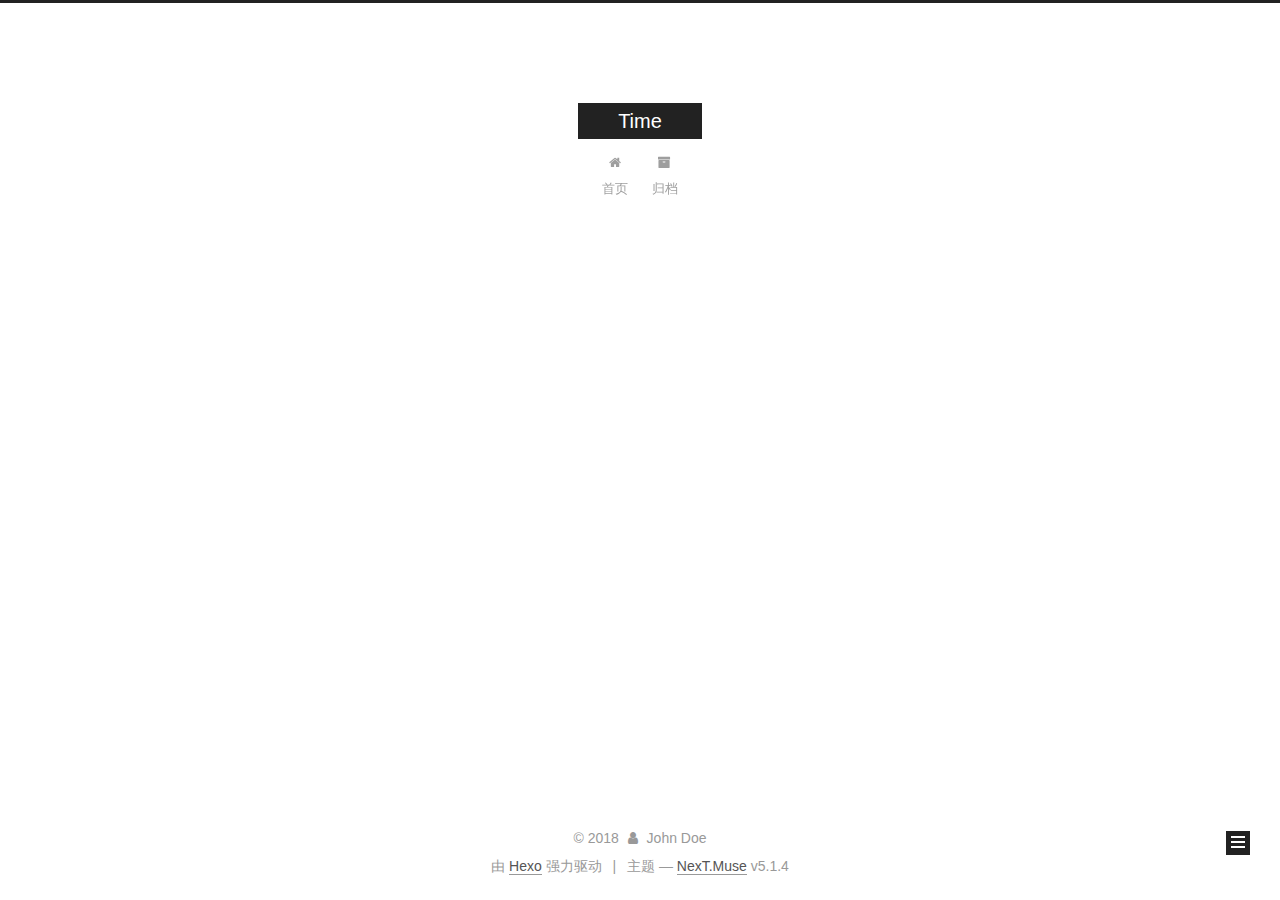
<file: index.html>
<!DOCTYPE html>



  


<html class="theme-next muse use-motion" lang="zh-Hans">
<head>
  <meta charset="UTF-8"/>
<meta http-equiv="X-UA-Compatible" content="IE=edge" />
<meta name="viewport" content="width=device-width, initial-scale=1, maximum-scale=1"/>
<meta name="theme-color" content="#222">









<meta http-equiv="Cache-Control" content="no-transform" />
<meta http-equiv="Cache-Control" content="no-siteapp" />
















  
  
  <link href="/lib/fancybox/source/jquery.fancybox.css?v=2.1.5" rel="stylesheet" type="text/css" />







<link href="/lib/font-awesome/css/font-awesome.min.css?v=4.6.2" rel="stylesheet" type="text/css" />

<link href="/css/main.css?v=5.1.4" rel="stylesheet" type="text/css" />


  <link rel="apple-touch-icon" sizes="180x180" href="/images/apple-touch-icon-next.png?v=5.1.4">


  <link rel="icon" type="image/png" sizes="32x32" href="/images/favicon-32x32-next.png?v=5.1.4">


  <link rel="icon" type="image/png" sizes="16x16" href="/images/favicon-16x16-next.png?v=5.1.4">


  <link rel="mask-icon" href="/images/logo.svg?v=5.1.4" color="#222">





  <meta name="keywords" content="Hexo, NexT" />










<meta property="og:type" content="website">
<meta property="og:title" content="Time">
<meta property="og:url" content="http://yoursite.com/index.html">
<meta property="og:site_name" content="Time">
<meta property="og:locale" content="zh-Hans">
<meta name="twitter:card" content="summary">
<meta name="twitter:title" content="Time">



<script type="text/javascript" id="hexo.configurations">
  var NexT = window.NexT || {};
  var CONFIG = {
    root: '/',
    scheme: 'Muse',
    version: '5.1.4',
    sidebar: {"position":"left","display":"post","offset":12,"b2t":false,"scrollpercent":false,"onmobile":false},
    fancybox: true,
    tabs: true,
    motion: {"enable":true,"async":false,"transition":{"post_block":"fadeIn","post_header":"slideDownIn","post_body":"slideDownIn","coll_header":"slideLeftIn","sidebar":"slideUpIn"}},
    duoshuo: {
      userId: '0',
      author: '博主'
    },
    algolia: {
      applicationID: '',
      apiKey: '',
      indexName: '',
      hits: {"per_page":10},
      labels: {"input_placeholder":"Search for Posts","hits_empty":"We didn't find any results for the search: ${query}","hits_stats":"${hits} results found in ${time} ms"}
    }
  };
</script>



  <link rel="canonical" href="http://yoursite.com/"/>





  <title>Time</title>
  








</head>

<body itemscope itemtype="http://schema.org/WebPage" lang="zh-Hans">

  
  
    
  

  <div class="container sidebar-position-left 
  page-home">
    <div class="headband"></div>

    <header id="header" class="header" itemscope itemtype="http://schema.org/WPHeader">
      <div class="header-inner"><div class="site-brand-wrapper">
  <div class="site-meta ">
    

    <div class="custom-logo-site-title">
      <a href="/"  class="brand" rel="start">
        <span class="logo-line-before"><i></i></span>
        <span class="site-title">Time</span>
        <span class="logo-line-after"><i></i></span>
      </a>
    </div>
      
        <p class="site-subtitle"></p>
      
  </div>

  <div class="site-nav-toggle">
    <button>
      <span class="btn-bar"></span>
      <span class="btn-bar"></span>
      <span class="btn-bar"></span>
    </button>
  </div>
</div>

<nav class="site-nav">
  

  
    <ul id="menu" class="menu">
      
        
        <li class="menu-item menu-item-home">
          <a href="/" rel="section">
            
              <i class="menu-item-icon fa fa-fw fa-home"></i> <br />
            
            首页
          </a>
        </li>
      
        
        <li class="menu-item menu-item-archives">
          <a href="/archives/" rel="section">
            
              <i class="menu-item-icon fa fa-fw fa-archive"></i> <br />
            
            归档
          </a>
        </li>
      

      
    </ul>
  

  
</nav>



 </div>
    </header>

    <main id="main" class="main">
      <div class="main-inner">
        <div class="content-wrap">
          <div id="content" class="content">
            
  <section id="posts" class="posts-expand">
    
      

  

  
  
  

  <article class="post post-type-normal" itemscope itemtype="http://schema.org/Article">
  
  
  
  <div class="post-block">
    <link itemprop="mainEntityOfPage" href="http://yoursite.com/2018/09/09/article-title/">

    <span hidden itemprop="author" itemscope itemtype="http://schema.org/Person">
      <meta itemprop="name" content="John Doe">
      <meta itemprop="description" content="">
      <meta itemprop="image" content="/images/avatar.gif">
    </span>

    <span hidden itemprop="publisher" itemscope itemtype="http://schema.org/Organization">
      <meta itemprop="name" content="Time">
    </span>

    
      <header class="post-header">

        
        
          <h1 class="post-title" itemprop="name headline">
                
                <a class="post-title-link" href="/2018/09/09/article-title/" itemprop="url">article title</a></h1>
        

        <div class="post-meta">
          <span class="post-time">
            
              <span class="post-meta-item-icon">
                <i class="fa fa-calendar-o"></i>
              </span>
              
                <span class="post-meta-item-text">发表于</span>
              
              <time title="创建于" itemprop="dateCreated datePublished" datetime="2018-09-09T13:11:47+08:00">
                2018-09-09
              </time>
            

            

            
          </span>

          

          
            
          

          
          

          

          

          

        </div>
      </header>
    

    
    
    
    <div class="post-body" itemprop="articleBody">

      
      

      
        
          
            <h2 id="时光"><a href="#时光" class="headerlink" title="时光"></a>时光</h2>
          
        
      
    </div>
    
    
    

    

    

    

    <footer class="post-footer">
      

      

      

      
      
        <div class="post-eof"></div>
      
    </footer>
  </div>
  
  
  
  </article>


    
  </section>

  


          </div>
          


          

        </div>
        
          
  
  <div class="sidebar-toggle">
    <div class="sidebar-toggle-line-wrap">
      <span class="sidebar-toggle-line sidebar-toggle-line-first"></span>
      <span class="sidebar-toggle-line sidebar-toggle-line-middle"></span>
      <span class="sidebar-toggle-line sidebar-toggle-line-last"></span>
    </div>
  </div>

  <aside id="sidebar" class="sidebar">
    
    <div class="sidebar-inner">

      

      

      <section class="site-overview-wrap sidebar-panel sidebar-panel-active">
        <div class="site-overview">
          <div class="site-author motion-element" itemprop="author" itemscope itemtype="http://schema.org/Person">
            
              <p class="site-author-name" itemprop="name">John Doe</p>
              <p class="site-description motion-element" itemprop="description"></p>
          </div>

          <nav class="site-state motion-element">

            
              <div class="site-state-item site-state-posts">
              
                <a href="/archives/">
              
                  <span class="site-state-item-count">1</span>
                  <span class="site-state-item-name">日志</span>
                </a>
              </div>
            

            

            

          </nav>

          

          

          
          

          
          

          

        </div>
      </section>

      

      

    </div>
  </aside>


        
      </div>
    </main>

    <footer id="footer" class="footer">
      <div class="footer-inner">
        <div class="copyright">&copy; <span itemprop="copyrightYear">2018</span>
  <span class="with-love">
    <i class="fa fa-user"></i>
  </span>
  <span class="author" itemprop="copyrightHolder">John Doe</span>

  
</div>


  <div class="powered-by">由 <a class="theme-link" target="_blank" href="https://hexo.io">Hexo</a> 强力驱动</div>



  <span class="post-meta-divider">|</span>



  <div class="theme-info">主题 &mdash; <a class="theme-link" target="_blank" href="https://github.com/iissnan/hexo-theme-next">NexT.Muse</a> v5.1.4</div>




        







        
      </div>
    </footer>

    
      <div class="back-to-top">
        <i class="fa fa-arrow-up"></i>
        
      </div>
    

    

  </div>

  

<script type="text/javascript">
  if (Object.prototype.toString.call(window.Promise) !== '[object Function]') {
    window.Promise = null;
  }
</script>









  












  
  
    <script type="text/javascript" src="/lib/jquery/index.js?v=2.1.3"></script>
  

  
  
    <script type="text/javascript" src="/lib/fastclick/lib/fastclick.min.js?v=1.0.6"></script>
  

  
  
    <script type="text/javascript" src="/lib/jquery_lazyload/jquery.lazyload.js?v=1.9.7"></script>
  

  
  
    <script type="text/javascript" src="/lib/velocity/velocity.min.js?v=1.2.1"></script>
  

  
  
    <script type="text/javascript" src="/lib/velocity/velocity.ui.min.js?v=1.2.1"></script>
  

  
  
    <script type="text/javascript" src="/lib/fancybox/source/jquery.fancybox.pack.js?v=2.1.5"></script>
  


  


  <script type="text/javascript" src="/js/src/utils.js?v=5.1.4"></script>

  <script type="text/javascript" src="/js/src/motion.js?v=5.1.4"></script>



  
  

  

  


  <script type="text/javascript" src="/js/src/bootstrap.js?v=5.1.4"></script>



  


  




	





  





  












  





  

  

  

  
  

  

  

  

</body>
</html>
</file>
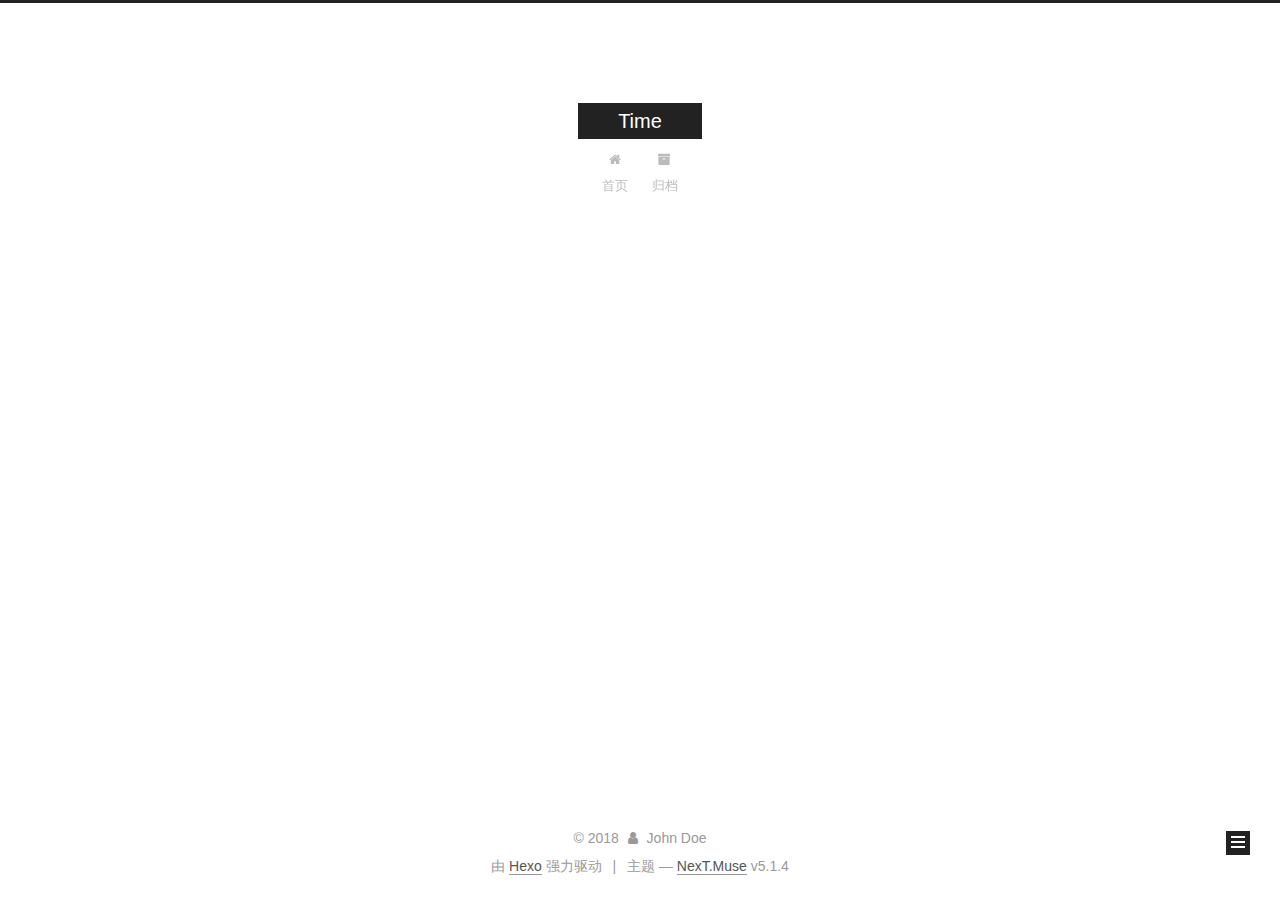
<file: archives/index.html>
<!DOCTYPE html>



  


<html class="theme-next muse use-motion" lang="zh-Hans">
<head>
  <meta charset="UTF-8"/>
<meta http-equiv="X-UA-Compatible" content="IE=edge" />
<meta name="viewport" content="width=device-width, initial-scale=1, maximum-scale=1"/>
<meta name="theme-color" content="#222">









<meta http-equiv="Cache-Control" content="no-transform" />
<meta http-equiv="Cache-Control" content="no-siteapp" />
















  
  
  <link href="/lib/fancybox/source/jquery.fancybox.css?v=2.1.5" rel="stylesheet" type="text/css" />







<link href="/lib/font-awesome/css/font-awesome.min.css?v=4.6.2" rel="stylesheet" type="text/css" />

<link href="/css/main.css?v=5.1.4" rel="stylesheet" type="text/css" />


  <link rel="apple-touch-icon" sizes="180x180" href="/images/apple-touch-icon-next.png?v=5.1.4">


  <link rel="icon" type="image/png" sizes="32x32" href="/images/favicon-32x32-next.png?v=5.1.4">


  <link rel="icon" type="image/png" sizes="16x16" href="/images/favicon-16x16-next.png?v=5.1.4">


  <link rel="mask-icon" href="/images/logo.svg?v=5.1.4" color="#222">





  <meta name="keywords" content="Hexo, NexT" />










<meta property="og:type" content="website">
<meta property="og:title" content="Time">
<meta property="og:url" content="http://yoursite.com/archives/index.html">
<meta property="og:site_name" content="Time">
<meta property="og:locale" content="zh-Hans">
<meta name="twitter:card" content="summary">
<meta name="twitter:title" content="Time">



<script type="text/javascript" id="hexo.configurations">
  var NexT = window.NexT || {};
  var CONFIG = {
    root: '/',
    scheme: 'Muse',
    version: '5.1.4',
    sidebar: {"position":"left","display":"post","offset":12,"b2t":false,"scrollpercent":false,"onmobile":false},
    fancybox: true,
    tabs: true,
    motion: {"enable":true,"async":false,"transition":{"post_block":"fadeIn","post_header":"slideDownIn","post_body":"slideDownIn","coll_header":"slideLeftIn","sidebar":"slideUpIn"}},
    duoshuo: {
      userId: '0',
      author: '博主'
    },
    algolia: {
      applicationID: '',
      apiKey: '',
      indexName: '',
      hits: {"per_page":10},
      labels: {"input_placeholder":"Search for Posts","hits_empty":"We didn't find any results for the search: ${query}","hits_stats":"${hits} results found in ${time} ms"}
    }
  };
</script>



  <link rel="canonical" href="http://yoursite.com/archives/"/>





  <title>归档 | Time</title>
  








</head>

<body itemscope itemtype="http://schema.org/WebPage" lang="zh-Hans">

  
  
    
  

  <div class="container sidebar-position-left page-archive">
    <div class="headband"></div>

    <header id="header" class="header" itemscope itemtype="http://schema.org/WPHeader">
      <div class="header-inner"><div class="site-brand-wrapper">
  <div class="site-meta ">
    

    <div class="custom-logo-site-title">
      <a href="/"  class="brand" rel="start">
        <span class="logo-line-before"><i></i></span>
        <span class="site-title">Time</span>
        <span class="logo-line-after"><i></i></span>
      </a>
    </div>
      
        <p class="site-subtitle"></p>
      
  </div>

  <div class="site-nav-toggle">
    <button>
      <span class="btn-bar"></span>
      <span class="btn-bar"></span>
      <span class="btn-bar"></span>
    </button>
  </div>
</div>

<nav class="site-nav">
  

  
    <ul id="menu" class="menu">
      
        
        <li class="menu-item menu-item-home">
          <a href="/" rel="section">
            
              <i class="menu-item-icon fa fa-fw fa-home"></i> <br />
            
            首页
          </a>
        </li>
      
        
        <li class="menu-item menu-item-archives">
          <a href="/archives/" rel="section">
            
              <i class="menu-item-icon fa fa-fw fa-archive"></i> <br />
            
            归档
          </a>
        </li>
      

      
    </ul>
  

  
</nav>



 </div>
    </header>

    <main id="main" class="main">
      <div class="main-inner">
        <div class="content-wrap">
          <div id="content" class="content">
            

  
  
  
  <div class="post-block archive">
    <div id="posts" class="posts-collapse">
      <span class="archive-move-on"></span>

      <span class="archive-page-counter">
        
        
        
          
        
        嗯..! 目前共计 1 篇日志。 继续努力。
      </span>

      

        
        
        

        
          
          <div class="collection-title">
            <h1 class="archive-year" id="archive-year-2018">2018</h1>
          </div>
        
        

        

  <article class="post post-type-normal" itemscope itemtype="http://schema.org/Article">
    <header class="post-header">

      <h2 class="post-title">
        
            <a class="post-title-link" href="/2018/09/09/article-title/" itemprop="url">
              
                <span itemprop="name">article title</span>
              
            </a>
        
      </h2>

      <div class="post-meta">
        <time class="post-time" itemprop="dateCreated"
              datetime="2018-09-09T13:11:47+08:00"
              content="2018-09-09" >
          09-09
        </time>
      </div>

    </header>
  </article>



      

    </div>
  </div>
  
  
  

  



          </div>
          


          

        </div>
        
          
  
  <div class="sidebar-toggle">
    <div class="sidebar-toggle-line-wrap">
      <span class="sidebar-toggle-line sidebar-toggle-line-first"></span>
      <span class="sidebar-toggle-line sidebar-toggle-line-middle"></span>
      <span class="sidebar-toggle-line sidebar-toggle-line-last"></span>
    </div>
  </div>

  <aside id="sidebar" class="sidebar">
    
    <div class="sidebar-inner">

      

      

      <section class="site-overview-wrap sidebar-panel sidebar-panel-active">
        <div class="site-overview">
          <div class="site-author motion-element" itemprop="author" itemscope itemtype="http://schema.org/Person">
            
              <p class="site-author-name" itemprop="name">John Doe</p>
              <p class="site-description motion-element" itemprop="description"></p>
          </div>

          <nav class="site-state motion-element">

            
              <div class="site-state-item site-state-posts">
              
                <a href="/archives/">
              
                  <span class="site-state-item-count">1</span>
                  <span class="site-state-item-name">日志</span>
                </a>
              </div>
            

            

            

          </nav>

          

          

          
          

          
          

          

        </div>
      </section>

      

      

    </div>
  </aside>


        
      </div>
    </main>

    <footer id="footer" class="footer">
      <div class="footer-inner">
        <div class="copyright">&copy; <span itemprop="copyrightYear">2018</span>
  <span class="with-love">
    <i class="fa fa-user"></i>
  </span>
  <span class="author" itemprop="copyrightHolder">John Doe</span>

  
</div>


  <div class="powered-by">由 <a class="theme-link" target="_blank" href="https://hexo.io">Hexo</a> 强力驱动</div>



  <span class="post-meta-divider">|</span>



  <div class="theme-info">主题 &mdash; <a class="theme-link" target="_blank" href="https://github.com/iissnan/hexo-theme-next">NexT.Muse</a> v5.1.4</div>




        







        
      </div>
    </footer>

    
      <div class="back-to-top">
        <i class="fa fa-arrow-up"></i>
        
      </div>
    

    

  </div>

  

<script type="text/javascript">
  if (Object.prototype.toString.call(window.Promise) !== '[object Function]') {
    window.Promise = null;
  }
</script>









  












  
  
    <script type="text/javascript" src="/lib/jquery/index.js?v=2.1.3"></script>
  

  
  
    <script type="text/javascript" src="/lib/fastclick/lib/fastclick.min.js?v=1.0.6"></script>
  

  
  
    <script type="text/javascript" src="/lib/jquery_lazyload/jquery.lazyload.js?v=1.9.7"></script>
  

  
  
    <script type="text/javascript" src="/lib/velocity/velocity.min.js?v=1.2.1"></script>
  

  
  
    <script type="text/javascript" src="/lib/velocity/velocity.ui.min.js?v=1.2.1"></script>
  

  
  
    <script type="text/javascript" src="/lib/fancybox/source/jquery.fancybox.pack.js?v=2.1.5"></script>
  


  


  <script type="text/javascript" src="/js/src/utils.js?v=5.1.4"></script>

  <script type="text/javascript" src="/js/src/motion.js?v=5.1.4"></script>



  
  

  

  


  <script type="text/javascript" src="/js/src/bootstrap.js?v=5.1.4"></script>



  


  




	





  





  












  





  

  

  

  
  

  

  

  

</body>
</html>
</file>
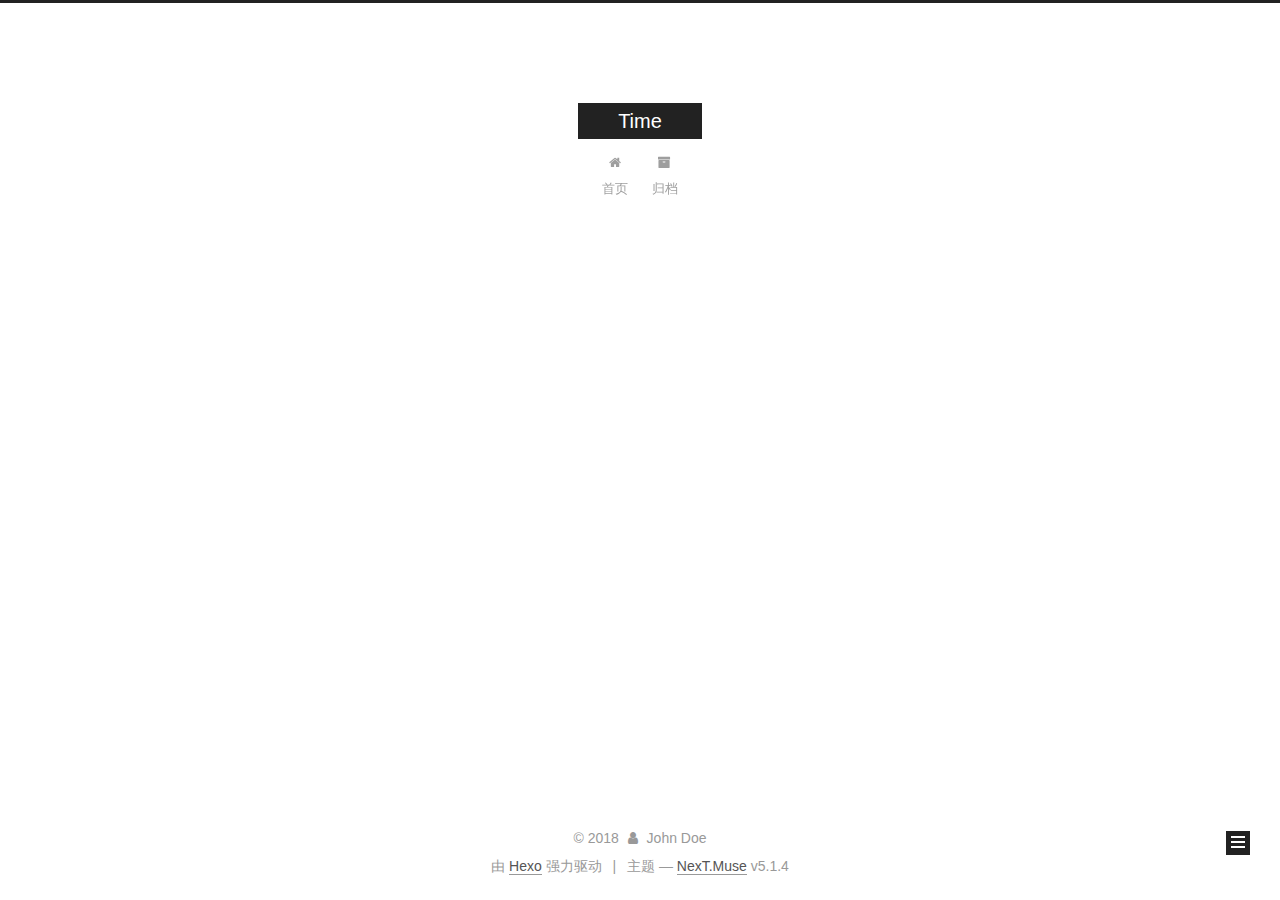
<file: archives/2018/index.html>
<!DOCTYPE html>



  


<html class="theme-next muse use-motion" lang="zh-Hans">
<head>
  <meta charset="UTF-8"/>
<meta http-equiv="X-UA-Compatible" content="IE=edge" />
<meta name="viewport" content="width=device-width, initial-scale=1, maximum-scale=1"/>
<meta name="theme-color" content="#222">









<meta http-equiv="Cache-Control" content="no-transform" />
<meta http-equiv="Cache-Control" content="no-siteapp" />
















  
  
  <link href="/lib/fancybox/source/jquery.fancybox.css?v=2.1.5" rel="stylesheet" type="text/css" />







<link href="/lib/font-awesome/css/font-awesome.min.css?v=4.6.2" rel="stylesheet" type="text/css" />

<link href="/css/main.css?v=5.1.4" rel="stylesheet" type="text/css" />


  <link rel="apple-touch-icon" sizes="180x180" href="/images/apple-touch-icon-next.png?v=5.1.4">


  <link rel="icon" type="image/png" sizes="32x32" href="/images/favicon-32x32-next.png?v=5.1.4">


  <link rel="icon" type="image/png" sizes="16x16" href="/images/favicon-16x16-next.png?v=5.1.4">


  <link rel="mask-icon" href="/images/logo.svg?v=5.1.4" color="#222">





  <meta name="keywords" content="Hexo, NexT" />










<meta property="og:type" content="website">
<meta property="og:title" content="Time">
<meta property="og:url" content="http://yoursite.com/archives/2018/index.html">
<meta property="og:site_name" content="Time">
<meta property="og:locale" content="zh-Hans">
<meta name="twitter:card" content="summary">
<meta name="twitter:title" content="Time">



<script type="text/javascript" id="hexo.configurations">
  var NexT = window.NexT || {};
  var CONFIG = {
    root: '/',
    scheme: 'Muse',
    version: '5.1.4',
    sidebar: {"position":"left","display":"post","offset":12,"b2t":false,"scrollpercent":false,"onmobile":false},
    fancybox: true,
    tabs: true,
    motion: {"enable":true,"async":false,"transition":{"post_block":"fadeIn","post_header":"slideDownIn","post_body":"slideDownIn","coll_header":"slideLeftIn","sidebar":"slideUpIn"}},
    duoshuo: {
      userId: '0',
      author: '博主'
    },
    algolia: {
      applicationID: '',
      apiKey: '',
      indexName: '',
      hits: {"per_page":10},
      labels: {"input_placeholder":"Search for Posts","hits_empty":"We didn't find any results for the search: ${query}","hits_stats":"${hits} results found in ${time} ms"}
    }
  };
</script>



  <link rel="canonical" href="http://yoursite.com/archives/2018/"/>





  <title>归档 | Time</title>
  








</head>

<body itemscope itemtype="http://schema.org/WebPage" lang="zh-Hans">

  
  
    
  

  <div class="container sidebar-position-left page-archive">
    <div class="headband"></div>

    <header id="header" class="header" itemscope itemtype="http://schema.org/WPHeader">
      <div class="header-inner"><div class="site-brand-wrapper">
  <div class="site-meta ">
    

    <div class="custom-logo-site-title">
      <a href="/"  class="brand" rel="start">
        <span class="logo-line-before"><i></i></span>
        <span class="site-title">Time</span>
        <span class="logo-line-after"><i></i></span>
      </a>
    </div>
      
        <p class="site-subtitle"></p>
      
  </div>

  <div class="site-nav-toggle">
    <button>
      <span class="btn-bar"></span>
      <span class="btn-bar"></span>
      <span class="btn-bar"></span>
    </button>
  </div>
</div>

<nav class="site-nav">
  

  
    <ul id="menu" class="menu">
      
        
        <li class="menu-item menu-item-home">
          <a href="/" rel="section">
            
              <i class="menu-item-icon fa fa-fw fa-home"></i> <br />
            
            首页
          </a>
        </li>
      
        
        <li class="menu-item menu-item-archives">
          <a href="/archives/" rel="section">
            
              <i class="menu-item-icon fa fa-fw fa-archive"></i> <br />
            
            归档
          </a>
        </li>
      

      
    </ul>
  

  
</nav>



 </div>
    </header>

    <main id="main" class="main">
      <div class="main-inner">
        <div class="content-wrap">
          <div id="content" class="content">
            

  
  
  
  <div class="post-block archive">
    <div id="posts" class="posts-collapse">
      <span class="archive-move-on"></span>

      <span class="archive-page-counter">
        
        
        
          
        
        嗯..! 目前共计 1 篇日志。 继续努力。
      </span>

      

        
        
        

        
          
          <div class="collection-title">
            <h1 class="archive-year" id="archive-year-2018">2018</h1>
          </div>
        
        

        

  <article class="post post-type-normal" itemscope itemtype="http://schema.org/Article">
    <header class="post-header">

      <h2 class="post-title">
        
            <a class="post-title-link" href="/2018/09/09/article-title/" itemprop="url">
              
                <span itemprop="name">article title</span>
              
            </a>
        
      </h2>

      <div class="post-meta">
        <time class="post-time" itemprop="dateCreated"
              datetime="2018-09-09T13:11:47+08:00"
              content="2018-09-09" >
          09-09
        </time>
      </div>

    </header>
  </article>



      

    </div>
  </div>
  
  
  

  



          </div>
          


          

        </div>
        
          
  
  <div class="sidebar-toggle">
    <div class="sidebar-toggle-line-wrap">
      <span class="sidebar-toggle-line sidebar-toggle-line-first"></span>
      <span class="sidebar-toggle-line sidebar-toggle-line-middle"></span>
      <span class="sidebar-toggle-line sidebar-toggle-line-last"></span>
    </div>
  </div>

  <aside id="sidebar" class="sidebar">
    
    <div class="sidebar-inner">

      

      

      <section class="site-overview-wrap sidebar-panel sidebar-panel-active">
        <div class="site-overview">
          <div class="site-author motion-element" itemprop="author" itemscope itemtype="http://schema.org/Person">
            
              <p class="site-author-name" itemprop="name">John Doe</p>
              <p class="site-description motion-element" itemprop="description"></p>
          </div>

          <nav class="site-state motion-element">

            
              <div class="site-state-item site-state-posts">
              
                <a href="/archives/">
              
                  <span class="site-state-item-count">1</span>
                  <span class="site-state-item-name">日志</span>
                </a>
              </div>
            

            

            

          </nav>

          

          

          
          

          
          

          

        </div>
      </section>

      

      

    </div>
  </aside>


        
      </div>
    </main>

    <footer id="footer" class="footer">
      <div class="footer-inner">
        <div class="copyright">&copy; <span itemprop="copyrightYear">2018</span>
  <span class="with-love">
    <i class="fa fa-user"></i>
  </span>
  <span class="author" itemprop="copyrightHolder">John Doe</span>

  
</div>


  <div class="powered-by">由 <a class="theme-link" target="_blank" href="https://hexo.io">Hexo</a> 强力驱动</div>



  <span class="post-meta-divider">|</span>



  <div class="theme-info">主题 &mdash; <a class="theme-link" target="_blank" href="https://github.com/iissnan/hexo-theme-next">NexT.Muse</a> v5.1.4</div>




        







        
      </div>
    </footer>

    
      <div class="back-to-top">
        <i class="fa fa-arrow-up"></i>
        
      </div>
    

    

  </div>

  

<script type="text/javascript">
  if (Object.prototype.toString.call(window.Promise) !== '[object Function]') {
    window.Promise = null;
  }
</script>









  












  
  
    <script type="text/javascript" src="/lib/jquery/index.js?v=2.1.3"></script>
  

  
  
    <script type="text/javascript" src="/lib/fastclick/lib/fastclick.min.js?v=1.0.6"></script>
  

  
  
    <script type="text/javascript" src="/lib/jquery_lazyload/jquery.lazyload.js?v=1.9.7"></script>
  

  
  
    <script type="text/javascript" src="/lib/velocity/velocity.min.js?v=1.2.1"></script>
  

  
  
    <script type="text/javascript" src="/lib/velocity/velocity.ui.min.js?v=1.2.1"></script>
  

  
  
    <script type="text/javascript" src="/lib/fancybox/source/jquery.fancybox.pack.js?v=2.1.5"></script>
  


  


  <script type="text/javascript" src="/js/src/utils.js?v=5.1.4"></script>

  <script type="text/javascript" src="/js/src/motion.js?v=5.1.4"></script>



  
  

  

  


  <script type="text/javascript" src="/js/src/bootstrap.js?v=5.1.4"></script>



  


  




	





  





  












  





  

  

  

  
  

  

  

  

</body>
</html>
</file>
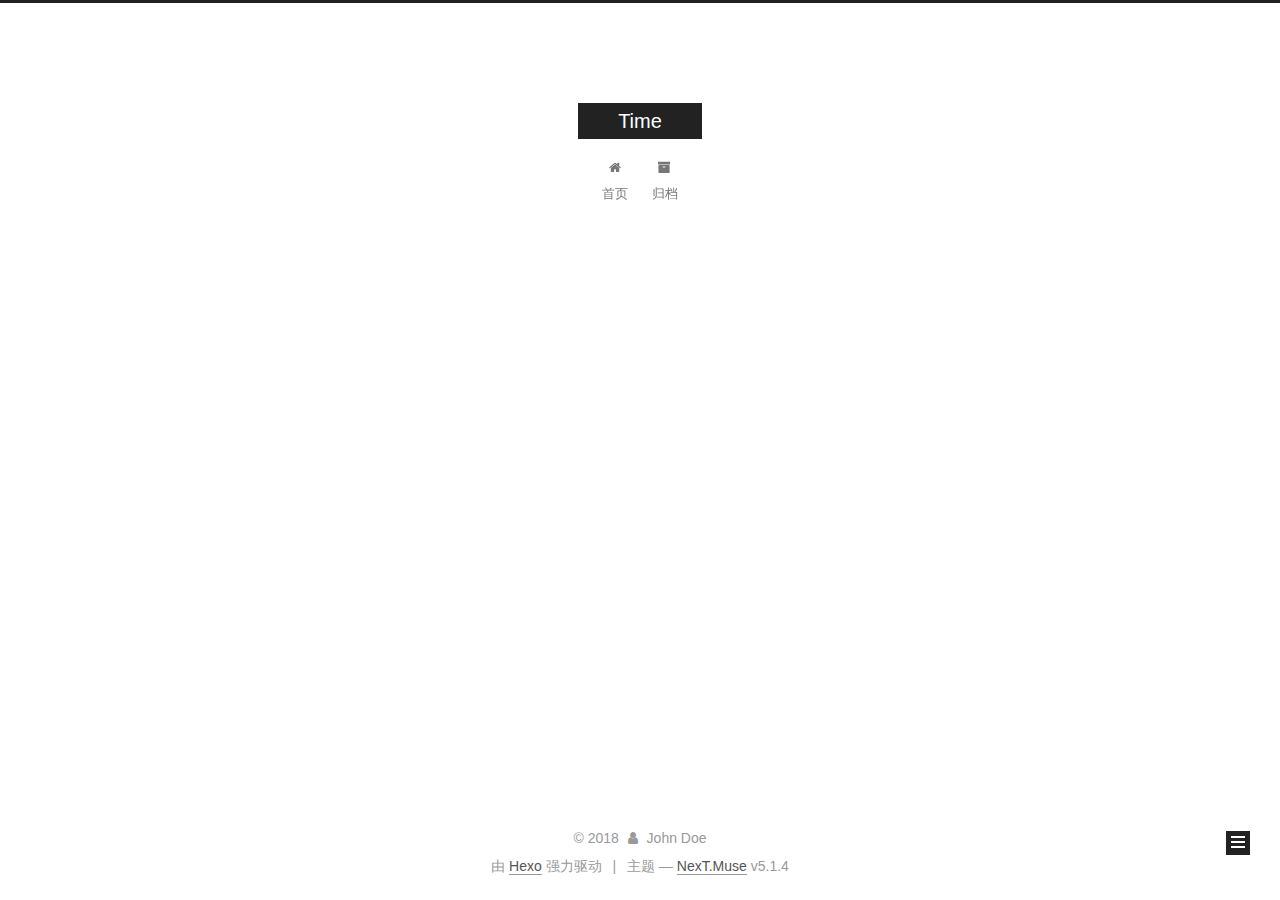
<file: archives/2018/09/index.html>
<!DOCTYPE html>



  


<html class="theme-next muse use-motion" lang="zh-Hans">
<head>
  <meta charset="UTF-8"/>
<meta http-equiv="X-UA-Compatible" content="IE=edge" />
<meta name="viewport" content="width=device-width, initial-scale=1, maximum-scale=1"/>
<meta name="theme-color" content="#222">









<meta http-equiv="Cache-Control" content="no-transform" />
<meta http-equiv="Cache-Control" content="no-siteapp" />
















  
  
  <link href="/lib/fancybox/source/jquery.fancybox.css?v=2.1.5" rel="stylesheet" type="text/css" />







<link href="/lib/font-awesome/css/font-awesome.min.css?v=4.6.2" rel="stylesheet" type="text/css" />

<link href="/css/main.css?v=5.1.4" rel="stylesheet" type="text/css" />


  <link rel="apple-touch-icon" sizes="180x180" href="/images/apple-touch-icon-next.png?v=5.1.4">


  <link rel="icon" type="image/png" sizes="32x32" href="/images/favicon-32x32-next.png?v=5.1.4">


  <link rel="icon" type="image/png" sizes="16x16" href="/images/favicon-16x16-next.png?v=5.1.4">


  <link rel="mask-icon" href="/images/logo.svg?v=5.1.4" color="#222">





  <meta name="keywords" content="Hexo, NexT" />










<meta property="og:type" content="website">
<meta property="og:title" content="Time">
<meta property="og:url" content="http://yoursite.com/archives/2018/09/index.html">
<meta property="og:site_name" content="Time">
<meta property="og:locale" content="zh-Hans">
<meta name="twitter:card" content="summary">
<meta name="twitter:title" content="Time">



<script type="text/javascript" id="hexo.configurations">
  var NexT = window.NexT || {};
  var CONFIG = {
    root: '/',
    scheme: 'Muse',
    version: '5.1.4',
    sidebar: {"position":"left","display":"post","offset":12,"b2t":false,"scrollpercent":false,"onmobile":false},
    fancybox: true,
    tabs: true,
    motion: {"enable":true,"async":false,"transition":{"post_block":"fadeIn","post_header":"slideDownIn","post_body":"slideDownIn","coll_header":"slideLeftIn","sidebar":"slideUpIn"}},
    duoshuo: {
      userId: '0',
      author: '博主'
    },
    algolia: {
      applicationID: '',
      apiKey: '',
      indexName: '',
      hits: {"per_page":10},
      labels: {"input_placeholder":"Search for Posts","hits_empty":"We didn't find any results for the search: ${query}","hits_stats":"${hits} results found in ${time} ms"}
    }
  };
</script>



  <link rel="canonical" href="http://yoursite.com/archives/2018/09/"/>





  <title>归档 | Time</title>
  








</head>

<body itemscope itemtype="http://schema.org/WebPage" lang="zh-Hans">

  
  
    
  

  <div class="container sidebar-position-left page-archive">
    <div class="headband"></div>

    <header id="header" class="header" itemscope itemtype="http://schema.org/WPHeader">
      <div class="header-inner"><div class="site-brand-wrapper">
  <div class="site-meta ">
    

    <div class="custom-logo-site-title">
      <a href="/"  class="brand" rel="start">
        <span class="logo-line-before"><i></i></span>
        <span class="site-title">Time</span>
        <span class="logo-line-after"><i></i></span>
      </a>
    </div>
      
        <p class="site-subtitle"></p>
      
  </div>

  <div class="site-nav-toggle">
    <button>
      <span class="btn-bar"></span>
      <span class="btn-bar"></span>
      <span class="btn-bar"></span>
    </button>
  </div>
</div>

<nav class="site-nav">
  

  
    <ul id="menu" class="menu">
      
        
        <li class="menu-item menu-item-home">
          <a href="/" rel="section">
            
              <i class="menu-item-icon fa fa-fw fa-home"></i> <br />
            
            首页
          </a>
        </li>
      
        
        <li class="menu-item menu-item-archives">
          <a href="/archives/" rel="section">
            
              <i class="menu-item-icon fa fa-fw fa-archive"></i> <br />
            
            归档
          </a>
        </li>
      

      
    </ul>
  

  
</nav>



 </div>
    </header>

    <main id="main" class="main">
      <div class="main-inner">
        <div class="content-wrap">
          <div id="content" class="content">
            

  
  
  
  <div class="post-block archive">
    <div id="posts" class="posts-collapse">
      <span class="archive-move-on"></span>

      <span class="archive-page-counter">
        
        
        
          
        
        嗯..! 目前共计 1 篇日志。 继续努力。
      </span>

      

        
        
        

        
          
          <div class="collection-title">
            <h1 class="archive-year" id="archive-year-2018">2018</h1>
          </div>
        
        

        

  <article class="post post-type-normal" itemscope itemtype="http://schema.org/Article">
    <header class="post-header">

      <h2 class="post-title">
        
            <a class="post-title-link" href="/2018/09/09/article-title/" itemprop="url">
              
                <span itemprop="name">article title</span>
              
            </a>
        
      </h2>

      <div class="post-meta">
        <time class="post-time" itemprop="dateCreated"
              datetime="2018-09-09T13:11:47+08:00"
              content="2018-09-09" >
          09-09
        </time>
      </div>

    </header>
  </article>



      

    </div>
  </div>
  
  
  

  



          </div>
          


          

        </div>
        
          
  
  <div class="sidebar-toggle">
    <div class="sidebar-toggle-line-wrap">
      <span class="sidebar-toggle-line sidebar-toggle-line-first"></span>
      <span class="sidebar-toggle-line sidebar-toggle-line-middle"></span>
      <span class="sidebar-toggle-line sidebar-toggle-line-last"></span>
    </div>
  </div>

  <aside id="sidebar" class="sidebar">
    
    <div class="sidebar-inner">

      

      

      <section class="site-overview-wrap sidebar-panel sidebar-panel-active">
        <div class="site-overview">
          <div class="site-author motion-element" itemprop="author" itemscope itemtype="http://schema.org/Person">
            
              <p class="site-author-name" itemprop="name">John Doe</p>
              <p class="site-description motion-element" itemprop="description"></p>
          </div>

          <nav class="site-state motion-element">

            
              <div class="site-state-item site-state-posts">
              
                <a href="/archives/">
              
                  <span class="site-state-item-count">1</span>
                  <span class="site-state-item-name">日志</span>
                </a>
              </div>
            

            

            

          </nav>

          

          

          
          

          
          

          

        </div>
      </section>

      

      

    </div>
  </aside>


        
      </div>
    </main>

    <footer id="footer" class="footer">
      <div class="footer-inner">
        <div class="copyright">&copy; <span itemprop="copyrightYear">2018</span>
  <span class="with-love">
    <i class="fa fa-user"></i>
  </span>
  <span class="author" itemprop="copyrightHolder">John Doe</span>

  
</div>


  <div class="powered-by">由 <a class="theme-link" target="_blank" href="https://hexo.io">Hexo</a> 强力驱动</div>



  <span class="post-meta-divider">|</span>



  <div class="theme-info">主题 &mdash; <a class="theme-link" target="_blank" href="https://github.com/iissnan/hexo-theme-next">NexT.Muse</a> v5.1.4</div>




        







        
      </div>
    </footer>

    
      <div class="back-to-top">
        <i class="fa fa-arrow-up"></i>
        
      </div>
    

    

  </div>

  

<script type="text/javascript">
  if (Object.prototype.toString.call(window.Promise) !== '[object Function]') {
    window.Promise = null;
  }
</script>









  












  
  
    <script type="text/javascript" src="/lib/jquery/index.js?v=2.1.3"></script>
  

  
  
    <script type="text/javascript" src="/lib/fastclick/lib/fastclick.min.js?v=1.0.6"></script>
  

  
  
    <script type="text/javascript" src="/lib/jquery_lazyload/jquery.lazyload.js?v=1.9.7"></script>
  

  
  
    <script type="text/javascript" src="/lib/velocity/velocity.min.js?v=1.2.1"></script>
  

  
  
    <script type="text/javascript" src="/lib/velocity/velocity.ui.min.js?v=1.2.1"></script>
  

  
  
    <script type="text/javascript" src="/lib/fancybox/source/jquery.fancybox.pack.js?v=2.1.5"></script>
  


  


  <script type="text/javascript" src="/js/src/utils.js?v=5.1.4"></script>

  <script type="text/javascript" src="/js/src/motion.js?v=5.1.4"></script>



  
  

  

  


  <script type="text/javascript" src="/js/src/bootstrap.js?v=5.1.4"></script>



  


  




	





  





  












  





  

  

  

  
  

  

  

  

</body>
</html>
</file>
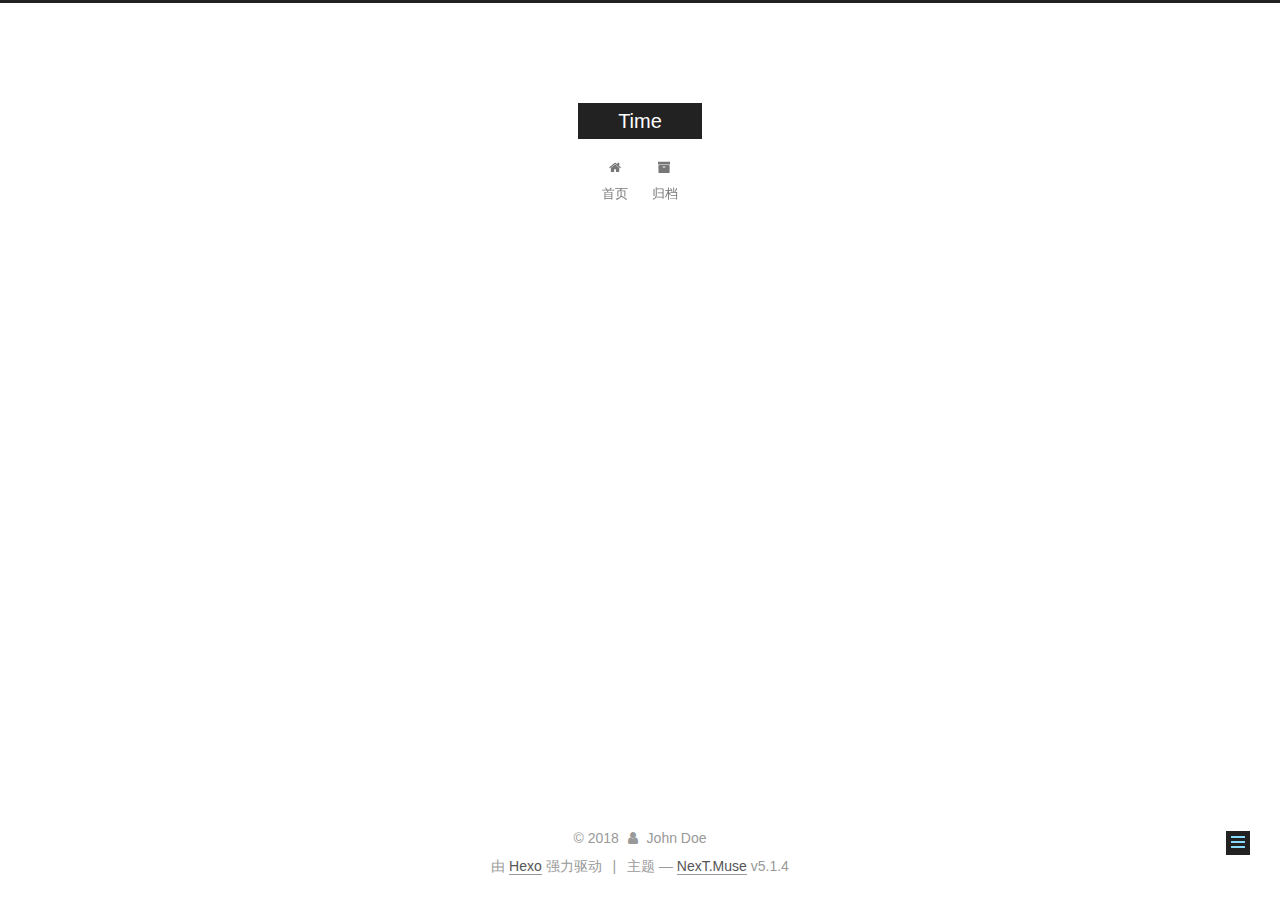
<file: 2018/09/09/article-title/index.html>
<!DOCTYPE html>



  


<html class="theme-next muse use-motion" lang="zh-Hans">
<head>
  <meta charset="UTF-8"/>
<meta http-equiv="X-UA-Compatible" content="IE=edge" />
<meta name="viewport" content="width=device-width, initial-scale=1, maximum-scale=1"/>
<meta name="theme-color" content="#222">









<meta http-equiv="Cache-Control" content="no-transform" />
<meta http-equiv="Cache-Control" content="no-siteapp" />
















  
  
  <link href="/lib/fancybox/source/jquery.fancybox.css?v=2.1.5" rel="stylesheet" type="text/css" />







<link href="/lib/font-awesome/css/font-awesome.min.css?v=4.6.2" rel="stylesheet" type="text/css" />

<link href="/css/main.css?v=5.1.4" rel="stylesheet" type="text/css" />


  <link rel="apple-touch-icon" sizes="180x180" href="/images/apple-touch-icon-next.png?v=5.1.4">


  <link rel="icon" type="image/png" sizes="32x32" href="/images/favicon-32x32-next.png?v=5.1.4">


  <link rel="icon" type="image/png" sizes="16x16" href="/images/favicon-16x16-next.png?v=5.1.4">


  <link rel="mask-icon" href="/images/logo.svg?v=5.1.4" color="#222">





  <meta name="keywords" content="Hexo, NexT" />










<meta name="description" content="时光">
<meta property="og:type" content="article">
<meta property="og:title" content="article title">
<meta property="og:url" content="http://yoursite.com/2018/09/09/article-title/index.html">
<meta property="og:site_name" content="Time">
<meta property="og:description" content="时光">
<meta property="og:locale" content="zh-Hans">
<meta property="og:updated_time" content="2018-09-09T05:22:47.935Z">
<meta name="twitter:card" content="summary">
<meta name="twitter:title" content="article title">
<meta name="twitter:description" content="时光">



<script type="text/javascript" id="hexo.configurations">
  var NexT = window.NexT || {};
  var CONFIG = {
    root: '/',
    scheme: 'Muse',
    version: '5.1.4',
    sidebar: {"position":"left","display":"post","offset":12,"b2t":false,"scrollpercent":false,"onmobile":false},
    fancybox: true,
    tabs: true,
    motion: {"enable":true,"async":false,"transition":{"post_block":"fadeIn","post_header":"slideDownIn","post_body":"slideDownIn","coll_header":"slideLeftIn","sidebar":"slideUpIn"}},
    duoshuo: {
      userId: '0',
      author: '博主'
    },
    algolia: {
      applicationID: '',
      apiKey: '',
      indexName: '',
      hits: {"per_page":10},
      labels: {"input_placeholder":"Search for Posts","hits_empty":"We didn't find any results for the search: ${query}","hits_stats":"${hits} results found in ${time} ms"}
    }
  };
</script>



  <link rel="canonical" href="http://yoursite.com/2018/09/09/article-title/"/>





  <title>article title | Time</title>
  








</head>

<body itemscope itemtype="http://schema.org/WebPage" lang="zh-Hans">

  
  
    
  

  <div class="container sidebar-position-left page-post-detail">
    <div class="headband"></div>

    <header id="header" class="header" itemscope itemtype="http://schema.org/WPHeader">
      <div class="header-inner"><div class="site-brand-wrapper">
  <div class="site-meta ">
    

    <div class="custom-logo-site-title">
      <a href="/"  class="brand" rel="start">
        <span class="logo-line-before"><i></i></span>
        <span class="site-title">Time</span>
        <span class="logo-line-after"><i></i></span>
      </a>
    </div>
      
        <p class="site-subtitle"></p>
      
  </div>

  <div class="site-nav-toggle">
    <button>
      <span class="btn-bar"></span>
      <span class="btn-bar"></span>
      <span class="btn-bar"></span>
    </button>
  </div>
</div>

<nav class="site-nav">
  

  
    <ul id="menu" class="menu">
      
        
        <li class="menu-item menu-item-home">
          <a href="/" rel="section">
            
              <i class="menu-item-icon fa fa-fw fa-home"></i> <br />
            
            首页
          </a>
        </li>
      
        
        <li class="menu-item menu-item-archives">
          <a href="/archives/" rel="section">
            
              <i class="menu-item-icon fa fa-fw fa-archive"></i> <br />
            
            归档
          </a>
        </li>
      

      
    </ul>
  

  
</nav>



 </div>
    </header>

    <main id="main" class="main">
      <div class="main-inner">
        <div class="content-wrap">
          <div id="content" class="content">
            

  <div id="posts" class="posts-expand">
    

  

  
  
  

  <article class="post post-type-normal" itemscope itemtype="http://schema.org/Article">
  
  
  
  <div class="post-block">
    <link itemprop="mainEntityOfPage" href="http://yoursite.com/2018/09/09/article-title/">

    <span hidden itemprop="author" itemscope itemtype="http://schema.org/Person">
      <meta itemprop="name" content="John Doe">
      <meta itemprop="description" content="">
      <meta itemprop="image" content="/images/avatar.gif">
    </span>

    <span hidden itemprop="publisher" itemscope itemtype="http://schema.org/Organization">
      <meta itemprop="name" content="Time">
    </span>

    
      <header class="post-header">

        
        
          <h1 class="post-title" itemprop="name headline">article title</h1>
        

        <div class="post-meta">
          <span class="post-time">
            
              <span class="post-meta-item-icon">
                <i class="fa fa-calendar-o"></i>
              </span>
              
                <span class="post-meta-item-text">发表于</span>
              
              <time title="创建于" itemprop="dateCreated datePublished" datetime="2018-09-09T13:11:47+08:00">
                2018-09-09
              </time>
            

            

            
          </span>

          

          
            
          

          
          

          

          

          

        </div>
      </header>
    

    
    
    
    <div class="post-body" itemprop="articleBody">

      
      

      
        <h2 id="时光"><a href="#时光" class="headerlink" title="时光"></a>时光</h2>
      
    </div>
    
    
    

    

    

    

    <footer class="post-footer">
      

      
      
      

      

      
      
    </footer>
  </div>
  
  
  
  </article>



    <div class="post-spread">
      
    </div>
  </div>


          </div>
          


          

  



        </div>
        
          
  
  <div class="sidebar-toggle">
    <div class="sidebar-toggle-line-wrap">
      <span class="sidebar-toggle-line sidebar-toggle-line-first"></span>
      <span class="sidebar-toggle-line sidebar-toggle-line-middle"></span>
      <span class="sidebar-toggle-line sidebar-toggle-line-last"></span>
    </div>
  </div>

  <aside id="sidebar" class="sidebar">
    
    <div class="sidebar-inner">

      

      
        <ul class="sidebar-nav motion-element">
          <li class="sidebar-nav-toc sidebar-nav-active" data-target="post-toc-wrap">
            文章目录
          </li>
          <li class="sidebar-nav-overview" data-target="site-overview-wrap">
            站点概览
          </li>
        </ul>
      

      <section class="site-overview-wrap sidebar-panel">
        <div class="site-overview">
          <div class="site-author motion-element" itemprop="author" itemscope itemtype="http://schema.org/Person">
            
              <p class="site-author-name" itemprop="name">John Doe</p>
              <p class="site-description motion-element" itemprop="description"></p>
          </div>

          <nav class="site-state motion-element">

            
              <div class="site-state-item site-state-posts">
              
                <a href="/archives/">
              
                  <span class="site-state-item-count">1</span>
                  <span class="site-state-item-name">日志</span>
                </a>
              </div>
            

            

            

          </nav>

          

          

          
          

          
          

          

        </div>
      </section>

      
      <!--noindex-->
        <section class="post-toc-wrap motion-element sidebar-panel sidebar-panel-active">
          <div class="post-toc">

            
              
            

            
              <div class="post-toc-content"><ol class="nav"><li class="nav-item nav-level-2"><a class="nav-link" href="#时光"><span class="nav-number">1.</span> <span class="nav-text">时光</span></a></li></ol></div>
            

          </div>
        </section>
      <!--/noindex-->
      

      

    </div>
  </aside>


        
      </div>
    </main>

    <footer id="footer" class="footer">
      <div class="footer-inner">
        <div class="copyright">&copy; <span itemprop="copyrightYear">2018</span>
  <span class="with-love">
    <i class="fa fa-user"></i>
  </span>
  <span class="author" itemprop="copyrightHolder">John Doe</span>

  
</div>


  <div class="powered-by">由 <a class="theme-link" target="_blank" href="https://hexo.io">Hexo</a> 强力驱动</div>



  <span class="post-meta-divider">|</span>



  <div class="theme-info">主题 &mdash; <a class="theme-link" target="_blank" href="https://github.com/iissnan/hexo-theme-next">NexT.Muse</a> v5.1.4</div>




        







        
      </div>
    </footer>

    
      <div class="back-to-top">
        <i class="fa fa-arrow-up"></i>
        
      </div>
    

    

  </div>

  

<script type="text/javascript">
  if (Object.prototype.toString.call(window.Promise) !== '[object Function]') {
    window.Promise = null;
  }
</script>









  












  
  
    <script type="text/javascript" src="/lib/jquery/index.js?v=2.1.3"></script>
  

  
  
    <script type="text/javascript" src="/lib/fastclick/lib/fastclick.min.js?v=1.0.6"></script>
  

  
  
    <script type="text/javascript" src="/lib/jquery_lazyload/jquery.lazyload.js?v=1.9.7"></script>
  

  
  
    <script type="text/javascript" src="/lib/velocity/velocity.min.js?v=1.2.1"></script>
  

  
  
    <script type="text/javascript" src="/lib/velocity/velocity.ui.min.js?v=1.2.1"></script>
  

  
  
    <script type="text/javascript" src="/lib/fancybox/source/jquery.fancybox.pack.js?v=2.1.5"></script>
  


  


  <script type="text/javascript" src="/js/src/utils.js?v=5.1.4"></script>

  <script type="text/javascript" src="/js/src/motion.js?v=5.1.4"></script>



  
  

  
  <script type="text/javascript" src="/js/src/scrollspy.js?v=5.1.4"></script>
<script type="text/javascript" src="/js/src/post-details.js?v=5.1.4"></script>



  


  <script type="text/javascript" src="/js/src/bootstrap.js?v=5.1.4"></script>



  


  




	





  





  












  





  

  

  

  
  

  

  

  

</body>
</html>
</file>
<file: css/main.css>
/* normalize.css v3.0.2 | MIT License | git.io/normalize */
html {
  font-family: sans-serif; /* 1 */
  -ms-text-size-adjust: 100%; /* 2 */
  -webkit-text-size-adjust: 100%; /* 2 */
}
body {
  margin: 0;
}
article,
aside,
details,
figcaption,
figure,
footer,
header,
hgroup,
main,
menu,
nav,
section,
summary {
  display: block;
}
audio,
canvas,
progress,
video {
  display: inline-block; /* 1 */
  vertical-align: baseline; /* 2 */
}
audio:not([controls]) {
  display: none;
  height: 0;
}
[hidden],
template {
  display: none;
}
a {
  background-color: transparent;
}
a:active,
a:hover {
  outline: 0;
}
abbr[title] {
  border-bottom: 1px dotted;
}
b,
strong {
  font-weight: bold;
}
dfn {
  font-style: italic;
}
h1 {
  font-size: 2em;
  margin: 0.67em 0;
}
mark {
  background: #ff0;
  color: #000;
}
small {
  font-size: 80%;
}
sub,
sup {
  font-size: 75%;
  line-height: 0;
  position: relative;
  vertical-align: baseline;
}
sup {
  top: -0.5em;
}
sub {
  bottom: -0.25em;
}
img {
  border: 0;
}
svg:not(:root) {
  overflow: hidden;
}
figure {
  margin: 1em 40px;
}
hr {
  -moz-box-sizing: content-box;
  box-sizing: content-box;
  height: 0;
}
pre {
  overflow: auto;
}
code,
kbd,
pre,
samp {
  font-family: monospace, monospace;
  font-size: 1em;
}
button,
input,
optgroup,
select,
textarea {
  color: inherit; /* 1 */
  font: inherit; /* 2 */
  margin: 0; /* 3 */
}
button {
  overflow: visible;
}
button,
select {
  text-transform: none;
}
button,
html input[type="button"],
input[type="reset"],
input[type="submit"] {
  -webkit-appearance: button; /* 2 */
  cursor: pointer; /* 3 */
}
button[disabled],
html input[disabled] {
  cursor: default;
}
button::-moz-focus-inner,
input::-moz-focus-inner {
  border: 0;
  padding: 0;
}
input {
  line-height: normal;
}
input[type="checkbox"],
input[type="radio"] {
  box-sizing: border-box; /* 1 */
  padding: 0; /* 2 */
}
input[type="number"]::-webkit-inner-spin-button,
input[type="number"]::-webkit-outer-spin-button {
  height: auto;
}
input[type="search"] {
  -webkit-appearance: textfield; /* 1 */
  -moz-box-sizing: content-box;
  -webkit-box-sizing: content-box; /* 2 */
  box-sizing: content-box;
}
input[type="search"]::-webkit-search-cancel-button,
input[type="search"]::-webkit-search-decoration {
  -webkit-appearance: none;
}
fieldset {
  border: 1px solid #c0c0c0;
  margin: 0 2px;
  padding: 0.35em 0.625em 0.75em;
}
legend {
  border: 0; /* 1 */
  padding: 0; /* 2 */
}
textarea {
  overflow: auto;
}
optgroup {
  font-weight: bold;
}
table {
  border-collapse: collapse;
  border-spacing: 0;
}
td,
th {
  padding: 0;
}
::selection {
  background: #262a30;
  color: #fff;
}
body {
  position: relative;
  font-family: 'Lato', "PingFang SC", "Microsoft YaHei", sans-serif;
  font-size: 14px;
  line-height: 2;
  color: #555;
  background: #fff;
}
@media (max-width: 767px) {
  body {
    padding-right: 0 !important;
  }
}
@media (min-width: 768px) and (max-width: 991px) {
  body {
    padding-right: 0 !important;
  }
}
@media (min-width: 1600px) {
  body {
    font-size: 16px;
  }
}
h1,
h2,
h3,
h4,
h5,
h6 {
  margin: 0;
  padding: 0;
  font-weight: bold;
  line-height: 1.5;
  font-family: 'Lato', "PingFang SC", "Microsoft YaHei", sans-serif;
}
h2,
h3,
h4,
h5,
h6 {
  margin: 20px 0 15px;
}
h1 {
  font-size: 22px;
}
@media (max-width: 767px) {
  h1 {
    font-size: 18px;
  }
}
h2 {
  font-size: 20px;
}
@media (max-width: 767px) {
  h2 {
    font-size: 16px;
  }
}
h3 {
  font-size: 18px;
}
@media (max-width: 767px) {
  h3 {
    font-size: 14px;
  }
}
h4 {
  font-size: 16px;
}
@media (max-width: 767px) {
  h4 {
    font-size: 12px;
  }
}
h5 {
  font-size: 14px;
}
@media (max-width: 767px) {
  h5 {
    font-size: 10px;
  }
}
h6 {
  font-size: 12px;
}
@media (max-width: 767px) {
  h6 {
    font-size: 8px;
  }
}
p {
  margin: 0 0 20px 0;
}
a {
  color: #555;
  text-decoration: none;
  outline: none;
  border-bottom: 1px solid #999;
  word-wrap: break-word;
}
a:hover {
  color: #222;
  border-bottom-color: #222;
}
blockquote {
  margin: 0;
  padding: 0;
}
img {
  display: block;
  margin: auto;
  max-width: 100%;
  height: auto;
}
hr {
  margin: 40px 0;
  height: 3px;
  border: none;
  background-color: #ddd;
  background-image: repeating-linear-gradient(-45deg, #fff, #fff 4px, transparent 4px, transparent 8px);
}
blockquote {
  padding: 0 15px;
  color: #666;
  border-left: 4px solid #ddd;
}
blockquote cite::before {
  content: "-";
  padding: 0 5px;
}
dt {
  font-weight: 700;
}
dd {
  margin: 0;
  padding: 0;
}
kbd {
  border: 1px solid #ccc;
  border-radius: 0.2em;
  box-shadow: 0.1em 0.1em 0.2em rgba(0,0,0,0.1);
  background-color: #f9f9f9;
  font-family: inherit;
  background-image: -webkit-linear-gradient(top, #eee, #fff, #eee);
  padding: 0.1em 0.3em;
  white-space: nowrap;
}
.text-left {
  text-align: left;
}
.text-center {
  text-align: center;
}
.text-right {
  text-align: right;
}
.text-justify {
  text-align: justify;
}
.text-nowrap {
  white-space: nowrap;
}
.text-lowercase {
  text-transform: lowercase;
}
.text-uppercase {
  text-transform: uppercase;
}
.text-capitalize {
  text-transform: capitalize;
}
.center-block {
  display: block;
  margin-left: auto;
  margin-right: auto;
}
.clearfix:before,
.clearfix:after {
  content: " ";
  display: table;
}
.clearfix:after {
  clear: both;
}
.pullquote {
  width: 45%;
}
.pullquote.left {
  float: left;
  margin-left: 5px;
  margin-right: 10px;
}
.pullquote.right {
  float: right;
  margin-left: 10px;
  margin-right: 5px;
}
.affix.affix.affix {
  position: fixed;
}
.translation {
  margin-top: -20px;
  font-size: 14px;
  color: #999;
}
.scrollbar-measure {
  width: 100px;
  height: 100px;
  overflow: scroll;
  position: absolute;
  top: -9999px;
}
.use-motion .motion-element {
  opacity: 0;
}
table {
  margin: 20px 0;
  width: 100%;
  border-collapse: collapse;
  border-spacing: 0;
  border: 1px solid #ddd;
  font-size: 14px;
  table-layout: fixed;
  word-wrap: break-all;
}
table>tbody>tr:nth-of-type(odd) {
  background-color: #f9f9f9;
}
table>tbody>tr:hover {
  background-color: #f5f5f5;
}
caption,
th,
td {
  padding: 8px;
  text-align: left;
  vertical-align: middle;
  font-weight: normal;
}
th,
td {
  border-bottom: 3px solid #ddd;
  border-right: 1px solid #eee;
}
th {
  padding-bottom: 10px;
  font-weight: 700;
}
td {
  border-bottom-width: 1px;
}
html,
body {
  height: 100%;
}
.container {
  position: relative;
  min-height: 100%;
}
.header-inner {
  margin: 0 auto;
  padding: 100px 0 70px;
  width: 700px;
}
@media (min-width: 1600px) {
  .container .header-inner {
    width: 900px;
  }
}
.main {
  padding-bottom: 150px;
}
.main-inner {
  margin: 0 auto;
  width: 700px;
}
@media (min-width: 1600px) {
  .container .main-inner {
    width: 900px;
  }
}
.footer {
  position: absolute;
  left: 0;
  bottom: 0;
  width: 100%;
  min-height: 50px;
}
.footer-inner {
  box-sizing: border-box;
  margin: 20px auto;
  width: 700px;
}
@media (min-width: 1600px) {
  .container .footer-inner {
    width: 900px;
  }
}
pre,
.highlight {
  overflow: auto;
  margin: 20px 0;
  padding: 0;
  font-size: 13px;
  color: #4d4d4c;
  background: #f7f7f7;
  line-height: 1.6;
}
pre,
code {
  font-family: consolas, Menlo, "PingFang SC", "Microsoft YaHei", monospace;
}
code {
  padding: 2px 4px;
  word-wrap: break-word;
  color: #555;
  background: #eee;
  border-radius: 3px;
  font-size: 13px;
}
pre {
  padding: 10px;
}
pre code {
  padding: 0;
  color: #4d4d4c;
  background: none;
  text-shadow: none;
}
.highlight {
  border-radius: 1px;
}
.highlight pre {
  border: none;
  margin: 0;
  padding: 10px 0;
}
.highlight table {
  margin: 0;
  width: auto;
  border: none;
}
.highlight td {
  border: none;
  padding: 0;
}
.highlight figcaption {
  font-size: 1em;
  color: #4d4d4c;
  line-height: 1em;
  margin-bottom: 1em;
}
.highlight figcaption:before,
.highlight figcaption:after {
  content: " ";
  display: table;
}
.highlight figcaption:after {
  clear: both;
}
.highlight figcaption a {
  float: right;
  color: #4d4d4c;
}
.highlight figcaption a:hover {
  border-bottom-color: #4d4d4c;
}
.highlight .gutter pre {
  padding-left: 10px;
  padding-right: 10px;
  color: #869194;
  text-align: right;
  background-color: #eff2f3;
}
.highlight .code pre {
  width: 100%;
  padding-left: 10px;
  padding-right: 10px;
  background-color: #f7f7f7;
}
.highlight .line {
  height: 20px;
}
.gutter {
  -webkit-user-select: none;
  -moz-user-select: none;
  -ms-user-select: none;
  user-select: none;
}
.gist table {
  width: auto;
}
.gist table td {
  border: none;
}
pre .deletion {
  background: #fdd;
}
pre .addition {
  background: #dfd;
}
pre .meta {
  color: #8959a8;
}
pre .comment {
  color: #8e908c;
}
pre .variable,
pre .attribute,
pre .tag,
pre .regexp,
pre .ruby .constant,
pre .xml .tag .title,
pre .xml .pi,
pre .xml .doctype,
pre .html .doctype,
pre .css .id,
pre .css .class,
pre .css .pseudo {
  color: #c82829;
}
pre .number,
pre .preprocessor,
pre .built_in,
pre .literal,
pre .params,
pre .constant,
pre .command {
  color: #f5871f;
}
pre .ruby .class .title,
pre .css .rules .attribute,
pre .string,
pre .value,
pre .inheritance,
pre .header,
pre .ruby .symbol,
pre .xml .cdata,
pre .special,
pre .number,
pre .formula {
  color: #718c00;
}
pre .title,
pre .css .hexcolor {
  color: #3e999f;
}
pre .function,
pre .python .decorator,
pre .python .title,
pre .ruby .function .title,
pre .ruby .title .keyword,
pre .perl .sub,
pre .javascript .title,
pre .coffeescript .title {
  color: #4271ae;
}
pre .keyword,
pre .javascript .function {
  color: #8959a8;
}
.full-image.full-image.full-image.full-image {
  border: none;
  max-width: 100%;
  width: auto;
  margin: 20px auto 25px;
}
@media (min-width: 992px) {
  .full-image.full-image.full-image.full-image {
    max-width: none;
    width: 110%;
    margin: 25px -5%;
  }
}
.blockquote-center,
.page-home .post-type-quote blockquote,
.page-post-detail .post-type-quote blockquote {
  position: relative;
  margin: 40px 0;
  padding: 0;
  border-left: none;
  text-align: center;
}
.blockquote-center::before,
.page-home .post-type-quote blockquote::before,
.page-post-detail .post-type-quote blockquote::before,
.blockquote-center::after,
.page-home .post-type-quote blockquote::after,
.page-post-detail .post-type-quote blockquote::after {
  position: absolute;
  content: ' ';
  display: block;
  width: 100%;
  height: 24px;
  opacity: 0.2;
  background-repeat: no-repeat;
  background-position: 0 -6px;
  background-size: 22px 22px;
}
.blockquote-center::before,
.page-home .post-type-quote blockquote::before,
.page-post-detail .post-type-quote blockquote::before {
  top: -20px;
  background-image: url("../images/quote-l.svg");
  border-top: 1px solid #ccc;
}
.blockquote-center::after,
.page-home .post-type-quote blockquote::after,
.page-post-detail .post-type-quote blockquote::after {
  bottom: -20px;
  background-image: url("../images/quote-r.svg");
  border-bottom: 1px solid #ccc;
  background-position: 100% 8px;
}
.blockquote-center p,
.page-home .post-type-quote blockquote p,
.page-post-detail .post-type-quote blockquote p,
.blockquote-center div,
.page-home .post-type-quote blockquote div,
.page-post-detail .post-type-quote blockquote div {
  text-align: center;
}
.post .post-body .group-picture img {
  box-sizing: border-box;
  padding: 0 3px;
  border: none;
}
.post .group-picture-row {
  overflow: hidden;
  margin-top: 6px;
}
.post .group-picture-row:first-child {
  margin-top: 0;
}
.post .group-picture-column {
  float: left;
}
.page-post-detail .post-body .group-picture-column {
  float: none;
  margin-top: 10px;
  width: auto !important;
}
.page-post-detail .post-body .group-picture-column img {
  margin: 0 auto;
}
.page-archive .group-picture-container {
  overflow: hidden;
}
.page-archive .group-picture-row {
  float: left;
}
.page-archive .group-picture-row:first-child {
  margin-top: 6px;
}
.page-archive .group-picture-column {
  max-width: 150px;
  max-height: 150px;
}
.post-body .note {
  position: relative;
  padding: 15px;
  margin-bottom: 20px;
  border: 1px solid #eee;
  border-left-width: 5px;
  border-radius: 3px;
}
.post-body .note h2,
.post-body .note h3,
.post-body .note h4,
.post-body .note h5,
.post-body .note h6 {
  margin-top: 0;
  margin-bottom: 0;
  border-bottom: initial;
  padding-top: 0 !important;
}
.post-body .note p:first-child,
.post-body .note ul:first-child,
.post-body .note ol:first-child,
.post-body .note table:first-child,
.post-body .note pre:first-child,
.post-body .note blockquote:first-child {
  margin-top: 0;
}
.post-body .note p:last-child,
.post-body .note ul:last-child,
.post-body .note ol:last-child,
.post-body .note table:last-child,
.post-body .note pre:last-child,
.post-body .note blockquote:last-child {
  margin-bottom: 0;
}
.post-body .note.default {
  border-left-color: #777;
}
.post-body .note.default h2,
.post-body .note.default h3,
.post-body .note.default h4,
.post-body .note.default h5,
.post-body .note.default h6 {
  color: #777;
}
.post-body .note.primary {
  border-left-color: #6f42c1;
}
.post-body .note.primary h2,
.post-body .note.primary h3,
.post-body .note.primary h4,
.post-body .note.primary h5,
.post-body .note.primary h6 {
  color: #6f42c1;
}
.post-body .note.info {
  border-left-color: #428bca;
}
.post-body .note.info h2,
.post-body .note.info h3,
.post-body .note.info h4,
.post-body .note.info h5,
.post-body .note.info h6 {
  color: #428bca;
}
.post-body .note.success {
  border-left-color: #5cb85c;
}
.post-body .note.success h2,
.post-body .note.success h3,
.post-body .note.success h4,
.post-body .note.success h5,
.post-body .note.success h6 {
  color: #5cb85c;
}
.post-body .note.warning {
  border-left-color: #f0ad4e;
}
.post-body .note.warning h2,
.post-body .note.warning h3,
.post-body .note.warning h4,
.post-body .note.warning h5,
.post-body .note.warning h6 {
  color: #f0ad4e;
}
.post-body .note.danger {
  border-left-color: #d9534f;
}
.post-body .note.danger h2,
.post-body .note.danger h3,
.post-body .note.danger h4,
.post-body .note.danger h5,
.post-body .note.danger h6 {
  color: #d9534f;
}
.post-body .label {
  display: inline;
  padding: 0 2px;
  white-space: nowrap;
}
.post-body .label.default {
  background-color: #f0f0f0;
}
.post-body .label.primary {
  background-color: #efe6f7;
}
.post-body .label.info {
  background-color: #e5f2f8;
}
.post-body .label.success {
  background-color: #e7f4e9;
}
.post-body .label.warning {
  background-color: #fcf6e1;
}
.post-body .label.danger {
  background-color: #fae8eb;
}
.post-body .tabs {
  position: relative;
  display: block;
  margin-bottom: 20px;
  padding-top: 10px;
}
.post-body .tabs ul.nav-tabs {
  margin: 0;
  padding: 0;
  display: flex;
  margin-bottom: -1px;
}
@media (max-width: 413px) {
  .post-body .tabs ul.nav-tabs {
    display: block;
    margin-bottom: 5px;
  }
}
.post-body .tabs ul.nav-tabs li.tab {
  list-style-type: none !important;
  margin: 0 0.25em 0 0;
  border-top: 3px solid transparent;
  border-left: 1px solid transparent;
  border-right: 1px solid transparent;
}
@media (max-width: 413px) {
  .post-body .tabs ul.nav-tabs li.tab {
    margin: initial;
    border-top: 1px solid transparent;
    border-left: 3px solid transparent;
    border-right: 1px solid transparent;
    border-bottom: 1px solid transparent;
  }
}
.post-body .tabs ul.nav-tabs li.tab a {
  outline: 0;
  border-bottom: initial;
  display: block;
  line-height: 1.8em;
  padding: 0.25em 0.75em;
  transition-duration: 0.2s;
  transition-timing-function: ease-out;
  transition-delay: 0s;
}
.post-body .tabs ul.nav-tabs li.tab a i {
  width: 1.285714285714286em;
}
.post-body .tabs ul.nav-tabs li.tab.active {
  border-top: 3px solid #fc6423;
  border-left: 1px solid #ddd;
  border-right: 1px solid #ddd;
  background-color: #fff;
}
@media (max-width: 413px) {
  .post-body .tabs ul.nav-tabs li.tab.active {
    border-top: 1px solid #ddd;
    border-left: 3px solid #fc6423;
    border-right: 1px solid #ddd;
    border-bottom: 1px solid #ddd;
  }
}
.post-body .tabs ul.nav-tabs li.tab.active a {
  cursor: default;
  color: #555;
}
.post-body .tabs .tab-content {
  background-color: #fff;
}
.post-body .tabs .tab-content .tab-pane {
  border: 1px solid #ddd;
  padding: 20px 20px 0 20px;
}
.post-body .tabs .tab-content .tab-pane:not(.active) {
  display: none !important;
}
.post-body .tabs .tab-content .tab-pane.active {
  display: block !important;
}
.btn {
  display: inline-block;
  padding: 0 20px;
  font-size: 14px;
  color: #fff;
  background: #222;
  border: 2px solid #222;
  text-decoration: none;
  border-radius: 0;
  transition-property: background-color;
  transition-duration: 0.2s;
  transition-timing-function: ease-in-out;
  transition-delay: 0s;
  line-height: 2;
}
.btn:hover {
  border-color: #222;
  color: #222;
  background: #fff;
}
.btn +.btn {
  margin: 0 0 8px 8px;
}
.btn .fa-fw {
  width: 1.285714285714286em;
  text-align: left;
}
.btn-bar {
  display: block;
  width: 22px;
  height: 2px;
  background: #555;
  border-radius: 1px;
}
.btn-bar+.btn-bar {
  margin-top: 4px;
}
.pagination {
  margin: 120px 0 40px;
  text-align: center;
  border-top: 1px solid #eee;
}
.page-number-basic,
.pagination .prev,
.pagination .next,
.pagination .page-number,
.pagination .space {
  display: inline-block;
  position: relative;
  top: -1px;
  margin: 0 10px;
  padding: 0 11px;
}
@media (max-width: 767px) {
  .page-number-basic,
  .pagination .prev,
  .pagination .next,
  .pagination .page-number,
  .pagination .space {
    margin: 0 5px;
  }
}
.pagination .prev,
.pagination .next,
.pagination .page-number {
  border-bottom: 0;
  border-top: 1px solid #eee;
  transition-property: border-color;
  transition-duration: 0.2s;
  transition-timing-function: ease-in-out;
  transition-delay: 0s;
}
.pagination .prev:hover,
.pagination .next:hover,
.pagination .page-number:hover {
  border-top-color: #222;
}
.pagination .space {
  padding: 0;
  margin: 0;
}
.pagination .prev {
  margin-left: 0;
}
.pagination .next {
  margin-right: 0;
}
.pagination .page-number.current {
  color: #fff;
  background: #ccc;
  border-top-color: #ccc;
}
@media (max-width: 767px) {
  .pagination {
    border-top: none;
  }
  .pagination .prev,
  .pagination .next,
  .pagination .page-number {
    margin-bottom: 10px;
    border-top: 0;
    border-bottom: 1px solid #eee;
    padding: 0 10px;
  }
  .pagination .prev:hover,
  .pagination .next:hover,
  .pagination .page-number:hover {
    border-bottom-color: #222;
  }
}
.comments {
  margin: 60px 20px 0;
}
.tag-cloud {
  text-align: center;
}
.tag-cloud a {
  display: inline-block;
  margin: 10px;
}
.back-to-top {
  box-sizing: border-box;
  position: fixed;
  bottom: -100px;
  right: 30px;
  z-index: 1050;
  padding: 0 6px;
  width: 24px;
  background: #222;
  font-size: 12px;
  opacity: 1;
  color: #fff;
  cursor: pointer;
  text-align: center;
  -webkit-transform: translateZ(0);
  transition-property: bottom;
  transition-duration: 0.2s;
  transition-timing-function: ease-in-out;
  transition-delay: 0s;
}
@media (min-width: 768px) and (max-width: 991px) {
  .back-to-top {
    display: none !important;
  }
}
@media (max-width: 767px) {
  .back-to-top {
    display: none !important;
  }
}
.back-to-top.back-to-top-on {
  bottom: 19px;
}
.header {
  background: transparent;
}
.header-inner {
  position: relative;
}
.headband {
  height: 3px;
  background: #222;
}
.site-meta {
  margin: 0;
  text-align: center;
}
@media (max-width: 767px) {
  .site-meta {
    text-align: center;
  }
}
.brand {
  position: relative;
  display: inline-block;
  padding: 0 40px;
  color: #fff;
  background: #222;
  border-bottom: none;
}
.brand:hover {
  color: #fff;
}
.logo {
  display: inline-block;
  margin-right: 5px;
  line-height: 36px;
  vertical-align: top;
}
.site-title {
  display: inline-block;
  vertical-align: top;
  line-height: 36px;
  font-size: 20px;
  font-weight: normal;
  font-family: 'Lato', "PingFang SC", "Microsoft YaHei", sans-serif;
}
.site-subtitle {
  margin-top: 10px;
  font-size: 13px;
  color: #999;
}
.use-motion .brand {
  opacity: 0;
}
.use-motion .logo,
.use-motion .site-title,
.use-motion .site-subtitle {
  opacity: 0;
  position: relative;
  top: -10px;
}
.site-nav-toggle {
  display: none;
  position: absolute;
  top: 10px;
  left: 10px;
}
@media (max-width: 767px) {
  .site-nav-toggle {
    display: block;
  }
}
.site-nav-toggle button {
  margin-top: 2px;
  padding: 9px 10px;
  background: transparent;
  border: none;
}
@media (max-width: 767px) {
  .site-nav {
    display: none;
    margin: 0 -10px;
    padding: 0 10px;
    clear: both;
    border-top: 1px solid #ddd;
  }
}
@media (min-width: 768px) and (max-width: 991px) {
  .site-nav {
    display: block !important;
  }
}
@media (min-width: 992px) {
  .site-nav {
    display: block !important;
  }
}
.menu {
  margin-top: 20px;
  padding-left: 0;
  text-align: center;
}
.menu .menu-item {
  display: inline-block;
  margin: 0 10px;
  list-style: none;
}
@media screen and (max-width: 767px) {
  .menu .menu-item {
    margin-top: 10px;
  }
}
.menu .menu-item a {
  display: block;
  font-size: 13px;
  line-height: inherit;
  border-bottom: 1px solid transparent;
  transition-property: border-color;
  transition-duration: 0.2s;
  transition-timing-function: ease-in-out;
  transition-delay: 0s;
}
.menu .menu-item a:hover {
  border-bottom-color: #222;
}
.menu .menu-item .fa {
  margin-right: 5px;
}
.use-motion .menu-item {
  opacity: 0;
}
.post-body {
  font-family: 'Lato', "PingFang SC", "Microsoft YaHei", sans-serif;
}
@media (max-width: 767px) {
  .post-body {
    word-break: break-word;
  }
}
.post-body .fancybox img {
  display: block !important;
  margin: 0 auto;
  cursor: pointer;
  cursor: zoom-in;
  cursor: -webkit-zoom-in;
}
.post-body .image-caption,
.post-body .figure .caption {
  margin: -20px auto 15px;
  text-align: center;
  font-size: 14px;
  color: #999;
  font-weight: bold;
  line-height: 1;
}
.post-sticky-flag {
  display: inline-block;
  font-size: 16px;
  -ms-transform: rotate(30deg);
  -webkit-transform: rotate(30deg);
  -moz-transform: rotate(30deg);
  -ms-transform: rotate(30deg);
  -o-transform: rotate(30deg);
  transform: rotate(30deg);
}
.use-motion .post-block,
.use-motion .pagination,
.use-motion .comments {
  opacity: 0;
}
.use-motion .post-header {
  opacity: 0;
}
.use-motion .post-body {
  opacity: 0;
}
.use-motion .collection-title {
  opacity: 0;
}
.posts-expand {
  padding-top: 40px;
}
@media (max-width: 767px) {
  .posts-expand {
    margin: 0 20px;
  }
  .post-body pre .gutter pre {
    padding-right: 10px;
  }
  .post-body .highlight {
    margin-left: 0px;
    margin-right: 0px;
    padding: 0;
  }
  .post-body .highlight .gutter pre {
    padding-right: 10px;
  }
}
@media (min-width: 992px) {
  .posts-expand .post-body {
    text-align: justify;
  }
}
.posts-expand .post-body h2,
.posts-expand .post-body h3,
.posts-expand .post-body h4,
.posts-expand .post-body h5,
.posts-expand .post-body h6 {
  padding-top: 10px;
}
.posts-expand .post-body h2 .header-anchor,
.posts-expand .post-body h3 .header-anchor,
.posts-expand .post-body h4 .header-anchor,
.posts-expand .post-body h5 .header-anchor,
.posts-expand .post-body h6 .header-anchor {
  float: right;
  margin-left: 10px;
  color: #ccc;
  border-bottom-style: none;
  visibility: hidden;
}
.posts-expand .post-body h2 .header-anchor:hover,
.posts-expand .post-body h3 .header-anchor:hover,
.posts-expand .post-body h4 .header-anchor:hover,
.posts-expand .post-body h5 .header-anchor:hover,
.posts-expand .post-body h6 .header-anchor:hover {
  color: inherit;
}
.posts-expand .post-body h2:hover .header-anchor,
.posts-expand .post-body h3:hover .header-anchor,
.posts-expand .post-body h4:hover .header-anchor,
.posts-expand .post-body h5:hover .header-anchor,
.posts-expand .post-body h6:hover .header-anchor {
  visibility: visible;
}
.posts-expand .post-body ul li {
  list-style: circle;
}
.posts-expand .post-body img {
  box-sizing: border-box;
  margin: auto;
  padding: 3px;
  border: 1px solid #ddd;
}
.posts-expand .post-body .fancybox img {
  margin: 0 auto 25px;
}
@media (max-width: 767px) {
  .posts-collapse {
    margin: 0 20px;
  }
  .posts-collapse .post-title,
  .posts-collapse .post-meta {
    display: block;
    width: auto;
    text-align: left;
  }
}
.posts-collapse {
  position: relative;
  z-index: 1010;
  margin-left: 55px;
}
.posts-collapse::after {
  content: " ";
  position: absolute;
  top: 20px;
  left: 0;
  margin-left: -2px;
  width: 4px;
  height: 100%;
  background: #f5f5f5;
  z-index: -1;
}
@media (max-width: 767px) {
  .posts-collapse {
    margin: 0 20px;
  }
}
.posts-collapse .collection-title {
  position: relative;
  margin: 60px 0;
}
.posts-collapse .collection-title h1,
.posts-collapse .collection-title h2 {
  margin-left: 20px;
}
.posts-collapse .collection-title small {
  color: #bbb;
  margin-left: 5px;
}
.posts-collapse .collection-title::before {
  content: " ";
  position: absolute;
  left: 0;
  top: 50%;
  margin-left: -4px;
  margin-top: -4px;
  width: 8px;
  height: 8px;
  background: #bbb;
  border-radius: 50%;
}
.posts-collapse .post {
  margin: 30px 0;
}
.posts-collapse .post-header {
  position: relative;
  transition-duration: 0.2s;
  transition-timing-function: ease-in-out;
  transition-delay: 0s;
  transition-property: border;
  border-bottom: 1px dashed #ccc;
}
.posts-collapse .post-header::before {
  content: " ";
  position: absolute;
  left: 0;
  top: 12px;
  width: 6px;
  height: 6px;
  margin-left: -4px;
  background: #bbb;
  border-radius: 50%;
  border: 1px solid #fff;
  transition-duration: 0.2s;
  transition-timing-function: ease-in-out;
  transition-delay: 0s;
  transition-property: background;
}
.posts-collapse .post-header:hover {
  border-bottom-color: #666;
}
.posts-collapse .post-header:hover::before {
  background: #222;
}
.posts-collapse .post-meta {
  position: absolute;
  font-size: 12px;
  left: 20px;
  top: 5px;
}
.posts-collapse .post-comments-count {
  display: none;
}
.posts-collapse .post-title {
  margin-left: 60px;
  font-size: 16px;
  font-weight: normal;
  line-height: inherit;
}
.posts-collapse .post-title::after {
  margin-left: 3px;
  opacity: 0.6;
}
.posts-collapse .post-title a {
  color: #666;
  border-bottom: none;
}
.page-home .post-type-quote .post-header,
.page-post-detail .post-type-quote .post-header,
.page-home .post-type-quote .post-tags,
.page-post-detail .post-type-quote .post-tags {
  display: none;
}
.posts-expand .post-title {
  text-align: center;
  word-break: break-word;
  font-weight: 400;
}
.posts-expand .post-title-link {
  display: inline-block;
  position: relative;
  color: #555;
  border-bottom: none;
  line-height: 1.2;
  vertical-align: top;
}
.posts-expand .post-title-link::before {
  content: "";
  position: absolute;
  width: 100%;
  height: 2px;
  bottom: 0;
  left: 0;
  background-color: #000;
  visibility: hidden;
  -webkit-transform: scaleX(0);
  -moz-transform: scaleX(0);
  -ms-transform: scaleX(0);
  -o-transform: scaleX(0);
  transform: scaleX(0);
  transition-duration: 0.2s;
  transition-timing-function: ease-in-out;
  transition-delay: 0s;
}
.posts-expand .post-title-link:hover::before {
  visibility: visible;
  -webkit-transform: scaleX(1);
  -moz-transform: scaleX(1);
  -ms-transform: scaleX(1);
  -o-transform: scaleX(1);
  transform: scaleX(1);
}
.posts-expand .post-title-link .fa {
  font-size: 16px;
}
.posts-expand .post-meta {
  margin: 3px 0 60px 0;
  color: #999;
  font-family: 'Lato', "PingFang SC", "Microsoft YaHei", sans-serif;
  font-size: 12px;
  text-align: center;
}
.posts-expand .post-meta .post-category-list {
  display: inline-block;
  margin: 0;
  padding: 3px;
}
.posts-expand .post-meta .post-category-list-link {
  color: #999;
}
.posts-expand .post-meta .post-description {
  font-size: 14px;
  margin-top: 2px;
}
.post-meta-divider {
  margin: 0 0.5em;
}
.post-meta-item-icon {
  margin-right: 3px;
}
@media (min-width: 768px) and (max-width: 991px) {
  .post-meta-item-icon {
    display: inline-block;
  }
}
@media (max-width: 767px) {
  .post-meta-item-icon {
    display: inline-block;
  }
}
@media (min-width: 768px) and (max-width: 991px) {
  .post-meta-item-text {
    display: none;
  }
}
@media (max-width: 767px) {
  .post-meta-item-text {
    display: none;
  }
}
@media (max-width: 767px) {
  .posts-expand .post-comments-count {
    display: none;
  }
}
.post-button {
  margin-top: 40px;
}
.posts-expand .post-tags {
  margin-top: 40px;
  text-align: center;
}
.posts-expand .post-tags a {
  display: inline-block;
  margin-right: 10px;
  font-size: 13px;
}
.post-nav {
  display: table;
  margin-top: 15px;
  width: 100%;
  border-top: 1px solid #eee;
}
.post-nav-divider {
  display: table-cell;
  width: 10%;
}
.post-nav-item {
  display: table-cell;
  padding: 10px 0 0 0;
  width: 45%;
  vertical-align: top;
}
.post-nav-item a {
  position: relative;
  display: block;
  line-height: 25px;
  font-size: 14px;
  color: #555;
  border-bottom: none;
}
.post-nav-item a:hover {
  color: #222;
  border-bottom: none;
}
.post-nav-item a:active {
  top: 2px;
}
.post-nav-item .fa {
  position: absolute;
  top: 8px;
  left: 0;
  font-size: 12px;
}
.post-nav-next a {
  padding-left: 15px;
}
.post-nav-prev {
  text-align: right;
}
.post-nav-prev a {
  padding-right: 15px;
}
.post-nav-prev .fa {
  right: 0;
  left: auto;
}
.posts-expand .post-eof {
  display: block;
  margin: 80px auto 60px;
  width: 8%;
  height: 1px;
  background: #ccc;
  text-align: center;
}
.post:last-child .post-eof.post-eof.post-eof {
  display: none;
}
.post-gallery {
  display: table;
  table-layout: fixed;
  width: 100%;
  border-collapse: separate;
}
.post-gallery-row {
  display: table-row;
}
.post-gallery .post-gallery-img {
  display: table-cell;
  text-align: center;
  vertical-align: middle;
  border: none;
}
.post-gallery .post-gallery-img img {
  max-width: 100%;
  max-height: 100%;
  border: none;
}
.fancybox-close,
.fancybox-close:hover {
  border: none;
}
.rtl.post-body p,
.rtl.post-body a,
.rtl.post-body h1,
.rtl.post-body h2,
.rtl.post-body h3,
.rtl.post-body h4,
.rtl.post-body h5,
.rtl.post-body h6,
.rtl.post-body li,
.rtl.post-body ul,
.rtl.post-body ol {
  direction: rtl;
  font-family: UKIJ Ekran;
}
.rtl.post-title {
  font-family: UKIJ Ekran;
}
.sidebar {
  position: fixed;
  right: 0;
  top: 0;
  bottom: 0;
  width: 0;
  z-index: 1040;
  box-shadow: inset 0 2px 6px #000;
  background: #222;
  -webkit-transform: translateZ(0);
}
.sidebar a {
  color: #999;
  border-bottom-color: #555;
}
.sidebar a:hover {
  color: #eee;
}
@media (min-width: 768px) and (max-width: 991px) {
  .sidebar {
    display: none !important;
  }
}
@media (max-width: 767px) {
  .sidebar {
    display: none !important;
  }
}
.sidebar-inner {
  position: relative;
  padding: 20px 10px;
  color: #999;
  text-align: center;
}
.site-overview-wrap {
  overflow: hidden;
}
.site-overview {
  overflow-y: auto;
  overflow-x: hidden;
}
.sidebar-toggle {
  position: fixed;
  right: 30px;
  bottom: 45px;
  width: 14px;
  height: 14px;
  padding: 5px;
  background: #222;
  line-height: 0;
  z-index: 1050;
  cursor: pointer;
  -webkit-transform: translateZ(0);
}
@media (min-width: 768px) and (max-width: 991px) {
  .sidebar-toggle {
    display: none !important;
  }
}
@media (max-width: 767px) {
  .sidebar-toggle {
    display: none !important;
  }
}
.sidebar-toggle-line {
  position: relative;
  display: inline-block;
  vertical-align: top;
  height: 2px;
  width: 100%;
  background: #fff;
  margin-top: 3px;
}
.sidebar-toggle-line:first-child {
  margin-top: 0;
}
.site-author-image {
  display: block;
  margin: 0 auto;
  padding: 2px;
  max-width: 96px;
  height: auto;
  border: 2px solid #333;
}
.site-author-name {
  margin: 5px 0 0;
  text-align: center;
  color: #f5f5f5;
  font-weight: normal;
}
.site-description {
  margin-top: 5px;
  text-align: center;
  font-size: 14px;
  color: #999;
}
.site-state {
  overflow: hidden;
  line-height: 1.4;
  white-space: nowrap;
  text-align: center;
}
.site-state-item {
  display: inline-block;
  padding: 0 15px;
  border-left: 1px solid #333;
}
.site-state-item:first-child {
  border-left: none;
}
.site-state-item a {
  border-bottom: none;
}
.site-state-item-count {
  display: block;
  text-align: center;
  color: inherit;
  font-weight: 600;
  font-size: 18px;
}
.site-state-item-name {
  font-size: 13px;
  color: inherit;
}
.feed-link {
  margin-top: 20px;
}
.feed-link a {
  display: inline-block;
  padding: 0 15px;
  color: #fc6423;
  border: 1px solid #fc6423;
  border-radius: 4px;
}
.feed-link a i {
  color: #fc6423;
  font-size: 14px;
}
.feed-link a:hover {
  color: #fff;
  background: #fc6423;
}
.feed-link a:hover i {
  color: #fff;
}
.links-of-author {
  margin-top: 20px;
}
.links-of-author a {
  display: inline-block;
  vertical-align: middle;
  margin-right: 10px;
  margin-bottom: 10px;
  border-bottom-color: #555;
  font-size: 13px;
}
.links-of-author a:before {
  display: inline-block;
  vertical-align: middle;
  margin-right: 3px;
  content: " ";
  width: 4px;
  height: 4px;
  border-radius: 50%;
  background: #79ff60;
}
.links-of-blogroll {
  font-size: 13px;
}
.links-of-blogroll-title {
  margin-top: 20px;
  font-size: 14px;
  font-weight: 600;
}
.links-of-blogroll-list {
  margin: 0;
  padding: 0;
  list-style: none;
}
.links-of-blogroll-item {
  padding: 2px 10px;
}
.links-of-blogroll-item a {
  max-width: 280px;
  box-sizing: border-box;
  display: inline-block;
  overflow: hidden;
  white-space: nowrap;
  text-overflow: ellipsis;
}
.sidebar-nav {
  margin: 0 0 20px;
  padding-left: 0;
}
.sidebar-nav li {
  display: inline-block;
  cursor: pointer;
  border-bottom: 1px solid transparent;
  font-size: 14px;
  color: #555;
}
.sidebar-nav li:hover {
  color: #f5f5f5;
}
.page-post-detail .sidebar-nav-toc {
  padding: 0 5px;
}
.page-post-detail .sidebar-nav-overview {
  margin-left: 10px;
}
.sidebar-nav .sidebar-nav-active {
  color: #87daff;
  border-bottom-color: #87daff;
}
.sidebar-nav .sidebar-nav-active:hover {
  color: #87daff;
}
.sidebar-panel {
  display: none;
}
.sidebar-panel-active {
  display: block;
}
.post-toc-empty {
  font-size: 14px;
  color: #666;
}
.post-toc-wrap {
  overflow: hidden;
}
.post-toc {
  overflow: auto;
}
.post-toc ol {
  margin: 0;
  padding: 0 2px 5px 10px;
  text-align: left;
  list-style: none;
  font-size: 14px;
}
.post-toc ol > ol {
  padding-left: 0;
}
.post-toc ol a {
  transition-duration: 0.2s;
  transition-timing-function: ease-in-out;
  transition-delay: 0s;
  transition-property: all;
  color: #999;
  border-bottom-color: #555;
}
.post-toc ol a:hover {
  color: #ccc;
  border-bottom-color: #ccc;
}
.post-toc .nav-item {
  overflow: hidden;
  text-overflow: ellipsis;
  text-align: justify;
  white-space: nowrap;
  line-height: 1.8;
}
.post-toc .nav .nav-child {
  display: none;
}
.post-toc .nav .active > .nav-child {
  display: block;
}
.post-toc .nav .active-current > .nav-child {
  display: block;
}
.post-toc .nav .active-current > .nav-child > .nav-item {
  display: block;
}
.post-toc .nav .active > a {
  color: #87daff;
  border-bottom-color: #87daff;
}
.post-toc .nav .active-current > a {
  color: #87daff;
}
.post-toc .nav .active-current > a:hover {
  color: #87daff;
}
.footer {
  font-size: 14px;
  color: #999;
}
.footer img {
  border: none;
}
.footer-inner {
  text-align: center;
}
.with-love {
  display: inline-block;
  margin: 0 5px;
}
.powered-by,
.theme-info {
  display: inline-block;
}
.cc-license {
  margin-top: 10px;
  text-align: center;
}
.cc-license .cc-opacity {
  opacity: 0.7;
  border-bottom: none;
}
.cc-license .cc-opacity:hover {
  opacity: 0.9;
}
.cc-license img {
  display: inline-block;
}
.theme-next #ds-thread #ds-reset {
  color: #555;
}
.theme-next #ds-thread #ds-reset .ds-replybox {
  margin-bottom: 30px;
}
.theme-next #ds-thread #ds-reset .ds-replybox .ds-avatar,
.theme-next #ds-reset .ds-avatar img {
  box-shadow: none;
}
.theme-next #ds-thread #ds-reset .ds-textarea-wrapper {
  border-color: #c7d4e1;
  background: none;
  border-top-right-radius: 3px;
  border-top-left-radius: 3px;
}
.theme-next #ds-thread #ds-reset .ds-textarea-wrapper textarea {
  height: 60px;
}
.theme-next #ds-reset .ds-rounded-top {
  border-radius: 0;
}
.theme-next #ds-thread #ds-reset .ds-post-toolbar {
  box-sizing: border-box;
  border: 1px solid #c7d4e1;
  background: #f6f8fa;
}
.theme-next #ds-thread #ds-reset .ds-post-options {
  height: 40px;
  border: none;
  background: none;
}
.theme-next #ds-thread #ds-reset .ds-toolbar-buttons {
  top: 11px;
}
.theme-next #ds-thread #ds-reset .ds-sync {
  top: 5px;
}
.theme-next #ds-thread #ds-reset .ds-post-button {
  top: 4px;
  right: 5px;
  width: 90px;
  height: 30px;
  border: 1px solid #c5ced7;
  border-radius: 3px;
  background-image: linear-gradient(#fbfbfc, #f5f7f9);
  color: #60676d;
}
.theme-next #ds-thread #ds-reset .ds-post-button:hover {
  background-position: 0 -30px;
  color: #60676d;
}
.theme-next #ds-thread #ds-reset .ds-comments-info {
  padding: 10px 0;
}
.theme-next #ds-thread #ds-reset .ds-sort {
  display: none;
}
.theme-next #ds-thread #ds-reset li.ds-tab a.ds-current {
  border: none;
  background: #f6f8fa;
  color: #60676d;
}
.theme-next #ds-thread #ds-reset li.ds-tab a.ds-current:hover {
  background-color: #e9f0f7;
  color: #60676d;
}
.theme-next #ds-thread #ds-reset li.ds-tab a {
  border-radius: 2px;
  padding: 5px;
}
.theme-next #ds-thread #ds-reset .ds-login-buttons p {
  color: #999;
  line-height: 36px;
}
.theme-next #ds-thread #ds-reset .ds-login-buttons .ds-service-list li {
  height: 28px;
}
.theme-next #ds-thread #ds-reset .ds-service-list a {
  background: none;
  padding: 5px;
  border: 1px solid;
  border-radius: 3px;
  text-align: center;
}
.theme-next #ds-thread #ds-reset .ds-service-list a:hover {
  color: #fff;
  background: #666;
}
.theme-next #ds-thread #ds-reset .ds-service-list .ds-weibo {
  color: #fc9b00;
  border-color: #fc9b00;
}
.theme-next #ds-thread #ds-reset .ds-service-list .ds-weibo:hover {
  background: #fc9b00;
}
.theme-next #ds-thread #ds-reset .ds-service-list .ds-qq {
  color: #60a3ec;
  border-color: #60a3ec;
}
.theme-next #ds-thread #ds-reset .ds-service-list .ds-qq:hover {
  background: #60a3ec;
}
.theme-next #ds-thread #ds-reset .ds-service-list .ds-renren {
  color: #2e7ac4;
  border-color: #2e7ac4;
}
.theme-next #ds-thread #ds-reset .ds-service-list .ds-renren:hover {
  background: #2e7ac4;
}
.theme-next #ds-thread #ds-reset .ds-service-list .ds-douban {
  color: #37994c;
  border-color: #37994c;
}
.theme-next #ds-thread #ds-reset .ds-service-list .ds-douban:hover {
  background: #37994c;
}
.theme-next #ds-thread #ds-reset .ds-service-list .ds-kaixin {
  color: #fef20d;
  border-color: #fef20d;
}
.theme-next #ds-thread #ds-reset .ds-service-list .ds-kaixin:hover {
  background: #fef20d;
}
.theme-next #ds-thread #ds-reset .ds-service-list .ds-netease {
  color: #f00;
  border-color: #f00;
}
.theme-next #ds-thread #ds-reset .ds-service-list .ds-netease:hover {
  background: #f00;
}
.theme-next #ds-thread #ds-reset .ds-service-list .ds-sohu {
  color: #ffcb05;
  border-color: #ffcb05;
}
.theme-next #ds-thread #ds-reset .ds-service-list .ds-sohu:hover {
  background: #ffcb05;
}
.theme-next #ds-thread #ds-reset .ds-service-list .ds-baidu {
  color: #2831e0;
  border-color: #2831e0;
}
.theme-next #ds-thread #ds-reset .ds-service-list .ds-baidu:hover {
  background: #2831e0;
}
.theme-next #ds-thread #ds-reset .ds-service-list .ds-google {
  color: #166bec;
  border-color: #166bec;
}
.theme-next #ds-thread #ds-reset .ds-service-list .ds-google:hover {
  background: #166bec;
}
.theme-next #ds-thread #ds-reset .ds-service-list .ds-weixin {
  color: #00ce0d;
  border-color: #00ce0d;
}
.theme-next #ds-thread #ds-reset .ds-service-list .ds-weixin:hover {
  background: #00ce0d;
}
.theme-next #ds-thread #ds-reset .ds-service-list .ds-more-services {
  border: none;
}
.theme-next #ds-thread #ds-reset .ds-service-list .ds-more-services:hover {
  background: none;
}
.theme-next #ds-reset .duoshuo-ua-admin {
  display: inline-block;
  color: #f00;
}
.theme-next #ds-reset .duoshuo-ua-platform,
.theme-next #ds-reset .duoshuo-ua-browser {
  color: #ccc;
}
.theme-next #ds-reset .duoshuo-ua-platform .fa,
.theme-next #ds-reset .duoshuo-ua-browser .fa {
  display: inline-block;
  margin-right: 3px;
}
.theme-next #ds-reset .duoshuo-ua-separator {
  display: inline-block;
  margin-left: 5px;
}
.theme-next .this_ua {
  background-color: #ccc !important;
  border-radius: 4px;
  padding: 0 5px !important;
  margin: 1px 1px !important;
  border: 1px solid #bbb !important;
  color: #fff;
  display: inline-block !important;
}
.theme-next .this_ua.admin {
  background-color: #d9534f !important;
  border-color: #d9534f !important;
}
.theme-next .this_ua.platform.iOS,
.theme-next .this_ua.platform.Mac,
.theme-next .this_ua.platform.Windows {
  background-color: #39b3d7 !important;
  border-color: #46b8da !important;
}
.theme-next .this_ua.platform.Linux {
  background-color: #3a3a3a !important;
  border-color: #1f1f1f !important;
}
.theme-next .this_ua.platform.Android {
  background-color: #00c47d !important;
  border-color: #01b171 !important;
}
.theme-next .this_ua.browser.Mobile,
.theme-next .this_ua.browser.Chrome {
  background-color: #5cb85c !important;
  border-color: #4cae4c !important;
}
.theme-next .this_ua.browser.Firefox {
  background-color: #f0ad4e !important;
  border-color: #eea236 !important;
}
.theme-next .this_ua.browser.Maxthon,
.theme-next .this_ua.browser.IE {
  background-color: #428bca !important;
  border-color: #357ebd !important;
}
.theme-next .this_ua.browser.baidu,
.theme-next .this_ua.browser.UCBrowser,
.theme-next .this_ua.browser.Opera {
  background-color: #d9534f !important;
  border-color: #d43f3a !important;
}
.theme-next .this_ua.browser.Android,
.theme-next .this_ua.browser.QQBrowser {
  background-color: #78ace9 !important;
  border-color: #4cae4c !important;
}
.post-spread {
  margin-top: 20px;
  text-align: center;
}
.jiathis_style {
  display: inline-block;
}
.jiathis_style a {
  border: none;
}
.fa {
  font-family: FontAwesome !important;
}
.post-spread {
  margin-top: 20px;
  text-align: center;
}
.bdshare-slide-button-box a {
  border: none;
}
.bdsharebuttonbox {
  display: inline-block;
}
.bdsharebuttonbox a {
  border: none;
}
.local-search-pop-overlay {
  position: fixed;
  width: 100%;
  height: 100%;
  top: 0;
  left: 0;
  z-index: 2080;
  background-color: rgba(0,0,0,0.3);
}
.local-search-popup {
  display: none;
  position: fixed;
  top: 10%;
  left: 50%;
  margin-left: -350px;
  width: 700px;
  height: 80%;
  padding: 0;
  background: #fff;
  color: #333;
  z-index: 9999;
  border-radius: 5px;
}
@media (max-width: 767px) {
  .local-search-popup {
    padding: 0;
    top: 0;
    left: 0;
    margin: 0;
    width: 100%;
    height: 100%;
    border-radius: 0;
  }
}
.local-search-popup ul.search-result-list {
  padding: 0;
  margin: 0 5px;
}
.local-search-popup p.search-result {
  border-bottom: 1px dashed #ccc;
  padding: 5px 0;
}
.local-search-popup a.search-result-title {
  font-weight: bold;
  font-size: 16px;
}
.local-search-popup .search-keyword {
  border-bottom: 1px dashed #f00;
  font-weight: bold;
  color: #f00;
}
.local-search-popup .local-search-header {
  padding: 5px;
  height: 36px;
  background: #f5f5f5;
  border-top-left-radius: 5px;
  border-top-right-radius: 5px;
}
.local-search-popup #local-search-result {
  overflow: auto;
  position: relative;
  padding: 5px 25px;
  height: calc(100% - 55px);
}
.local-search-popup .local-search-input-wrapper {
  display: inline-block;
  width: calc(100% - 90px);
  height: 36px;
  line-height: 36px;
  padding: 0 5px;
}
.local-search-popup .local-search-input-wrapper input {
  padding: 8px 0;
  height: 20px;
  display: block;
  width: 100%;
  outline: none;
  border: none;
  background: transparent;
  vertical-align: middle;
}
.local-search-popup .search-icon,
.local-search-popup .popup-btn-close {
  display: inline-block;
  font-size: 18px;
  color: #999;
  height: 36px;
  width: 18px;
  padding-left: 10px;
  padding-right: 10px;
}
.local-search-popup .search-icon {
  float: left;
}
.local-search-popup .popup-btn-close {
  border-left: 1px solid #eee;
  float: right;
  cursor: pointer;
}
.local-search-popup #no-result {
  position: absolute;
  left: 50%;
  top: 50%;
  -webkit-transform: translate(-50%, -50%);
  -webkit-transform: translate(-50%, -50%);
  -moz-transform: translate(-50%, -50%);
  -ms-transform: translate(-50%, -50%);
  -o-transform: translate(-50%, -50%);
  transform: translate(-50%, -50%);
  color: #ccc;
}
.site-uv,
.site-pv,
.page-pv {
  display: inline-block;
}
.site-uv .busuanzi-value,
.site-pv .busuanzi-value,
.page-pv .busuanzi-value {
  margin: 0 5px;
}
.site-uv {
  margin-right: 10px;
}
.site-uv::after {
  content: "|";
  padding-left: 10px;
}
.page-archive .archive-page-counter {
  position: relative;
  top: 3px;
  left: 20px;
}
@media (max-width: 767px) {
  .page-archive .archive-page-counter {
    top: 5px;
  }
}
.page-archive .posts-collapse .archive-move-on {
  position: absolute;
  top: 11px;
  left: 0;
  margin-left: -6px;
  width: 10px;
  height: 10px;
  opacity: 0.5;
  background: #555;
  border: 1px solid #fff;
  border-radius: 50%;
}
.category-all-page .category-all-title {
  text-align: center;
}
.category-all-page .category-all {
  margin-top: 20px;
}
.category-all-page .category-list {
  margin: 0;
  padding: 0;
  list-style: none;
}
.category-all-page .category-list-item {
  margin: 5px 10px;
}
.category-all-page .category-list-count {
  color: #bbb;
}
.category-all-page .category-list-count:before {
  display: inline;
  content: " (";
}
.category-all-page .category-list-count:after {
  display: inline;
  content: ") ";
}
.category-all-page .category-list-child {
  padding-left: 10px;
}
#schedule ul#event-list {
  padding-left: 30px;
}
#schedule ul#event-list hr {
  margin: 20px 0 45px 0 !important;
  background: #222;
}
#schedule ul#event-list hr:after {
  display: inline-block;
  content: 'NOW';
  background: #222;
  color: #fff;
  font-weight: bold;
  text-align: right;
  padding: 0 5px;
}
#schedule ul#event-list li.event {
  margin: 20px 0px;
  background: #f9f9f9;
  padding-left: 10px;
  min-height: 40px;
}
#schedule ul#event-list li.event h2.event-summary {
  margin: 0;
  padding-bottom: 3px;
}
#schedule ul#event-list li.event h2.event-summary:before {
  display: inline-block;
  font-family: FontAwesome;
  font-size: 8px;
  content: '\f111';
  vertical-align: middle;
  margin-right: 25px;
  color: #bbb;
}
#schedule ul#event-list li.event span.event-relative-time {
  display: inline-block;
  font-size: 12px;
  font-weight: 400;
  padding-left: 12px;
  color: #bbb;
}
#schedule ul#event-list li.event span.event-details {
  display: block;
  color: #bbb;
  margin-left: 56px;
  padding-top: 3px;
  padding-bottom: 6px;
  text-indent: -24px;
  line-height: 18px;
}
#schedule ul#event-list li.event span.event-details:before {
  text-indent: 0;
  display: inline-block;
  width: 14px;
  font-family: FontAwesome;
  text-align: center;
  margin-right: 9px;
  color: #bbb;
}
#schedule ul#event-list li.event span.event-details.event-location:before {
  content: '\f041';
}
#schedule ul#event-list li.event span.event-details.event-duration:before {
  content: '\f017';
}
#schedule ul#event-list li.event-past {
  background: #fcfcfc;
}
#schedule ul#event-list li.event-past > * {
  opacity: 0.6;
}
#schedule ul#event-list li.event-past h2.event-summary {
  color: #bbb;
}
#schedule ul#event-list li.event-past h2.event-summary:before {
  color: #dfdfdf;
}
#schedule ul#event-list li.event-now {
  background: #222;
  color: #fff;
  padding: 15px 0 15px 10px;
}
#schedule ul#event-list li.event-now h2.event-summary:before {
  -webkit-transform: scale(1.2);
  -moz-transform: scale(1.2);
  -ms-transform: scale(1.2);
  -o-transform: scale(1.2);
  transform: scale(1.2);
  color: #fff;
  animation: dot-flash 1s alternate infinite ease-in-out;
}
#schedule ul#event-list li.event-now * {
  color: #fff !important;
}
@-moz-keyframes dot-flash {
  from {
    opacity: 1;
    -webkit-transform: scale(1.1);
    -moz-transform: scale(1.1);
    -ms-transform: scale(1.1);
    -o-transform: scale(1.1);
    transform: scale(1.1);
  }
  to {
    opacity: 0;
    -webkit-transform: scale(1);
    -moz-transform: scale(1);
    -ms-transform: scale(1);
    -o-transform: scale(1);
    transform: scale(1);
  }
}
@-webkit-keyframes dot-flash {
  from {
    opacity: 1;
    -webkit-transform: scale(1.1);
    -moz-transform: scale(1.1);
    -ms-transform: scale(1.1);
    -o-transform: scale(1.1);
    transform: scale(1.1);
  }
  to {
    opacity: 0;
    -webkit-transform: scale(1);
    -moz-transform: scale(1);
    -ms-transform: scale(1);
    -o-transform: scale(1);
    transform: scale(1);
  }
}
@-o-keyframes dot-flash {
  from {
    opacity: 1;
    -webkit-transform: scale(1.1);
    -moz-transform: scale(1.1);
    -ms-transform: scale(1.1);
    -o-transform: scale(1.1);
    transform: scale(1.1);
  }
  to {
    opacity: 0;
    -webkit-transform: scale(1);
    -moz-transform: scale(1);
    -ms-transform: scale(1);
    -o-transform: scale(1);
    transform: scale(1);
  }
}
@keyframes dot-flash {
  from {
    opacity: 1;
    -webkit-transform: scale(1.1);
    -moz-transform: scale(1.1);
    -ms-transform: scale(1.1);
    -o-transform: scale(1.1);
    transform: scale(1.1);
  }
  to {
    opacity: 0;
    -webkit-transform: scale(1);
    -moz-transform: scale(1);
    -ms-transform: scale(1);
    -o-transform: scale(1);
    transform: scale(1);
  }
}
.page-post-detail .sidebar-toggle-line {
  background: #87daff;
}
.page-post-detail .comments {
  overflow: hidden;
}
@media (max-width: 767px) {
  .header-inner,
  .container .main-inner,
  .footer-inner {
    width: auto;
  }
}
embed {
  display: block;
  margin: 0px auto 25px auto;
}
.custom-logo .site-meta-headline {
  text-align: center;
}
.custom-logo .brand {
  background: none;
}
.custom-logo .site-title {
  margin: 10px auto 0;
  font-size: 24px;
  color: #222;
}
.custom-logo .site-title a {
  border: none;
}
.custom-logo-image {
  margin: 0 auto;
  padding: 5px;
  max-width: 150px;
  background: #fff;
}
@media (max-width: 767px) {
  .site-nav {
    position: absolute;
    left: 0;
    top: 52px;
    margin: 0;
    width: 100%;
    padding: 0;
    background: #fff;
    border-bottom: 1px solid #ddd;
    z-index: 1030;
  }
}
@media (max-width: 767px) {
  .menu {
    text-align: left;
  }
}
@media (max-width: 767px) {
  .menu .menu-item {
    display: block;
    margin: 0 10px;
    vertical-align: top;
  }
}
@media (max-width: 767px) {
  .menu .menu-item br {
    display: none;
  }
}
@media (max-width: 767px) {
  .menu .menu-item a {
    padding: 5px 10px;
  }
}
.menu .menu-item .fa {
  margin-right: 0;
}
.site-search form {
  display: none;
}
.links-of-blogroll-inline .links-of-blogroll-item {
  display: inline-block;
}
</file>
